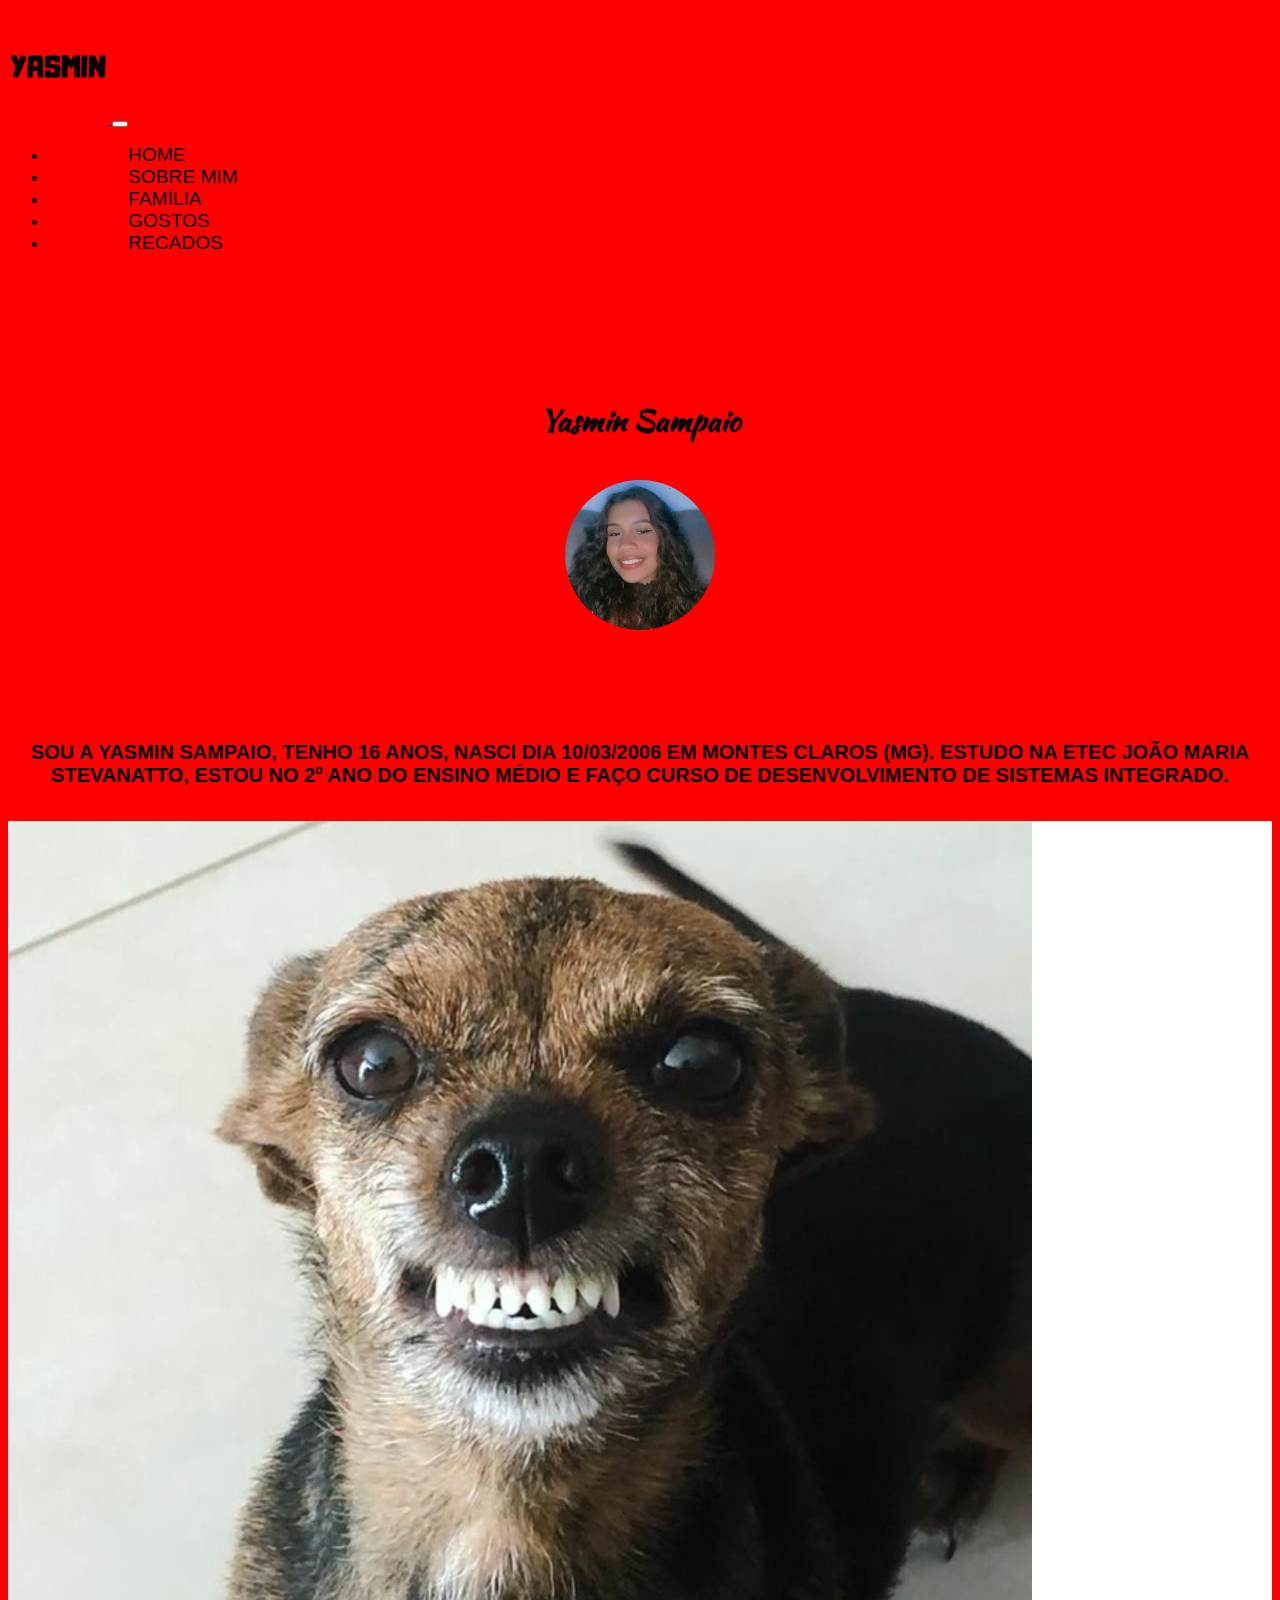
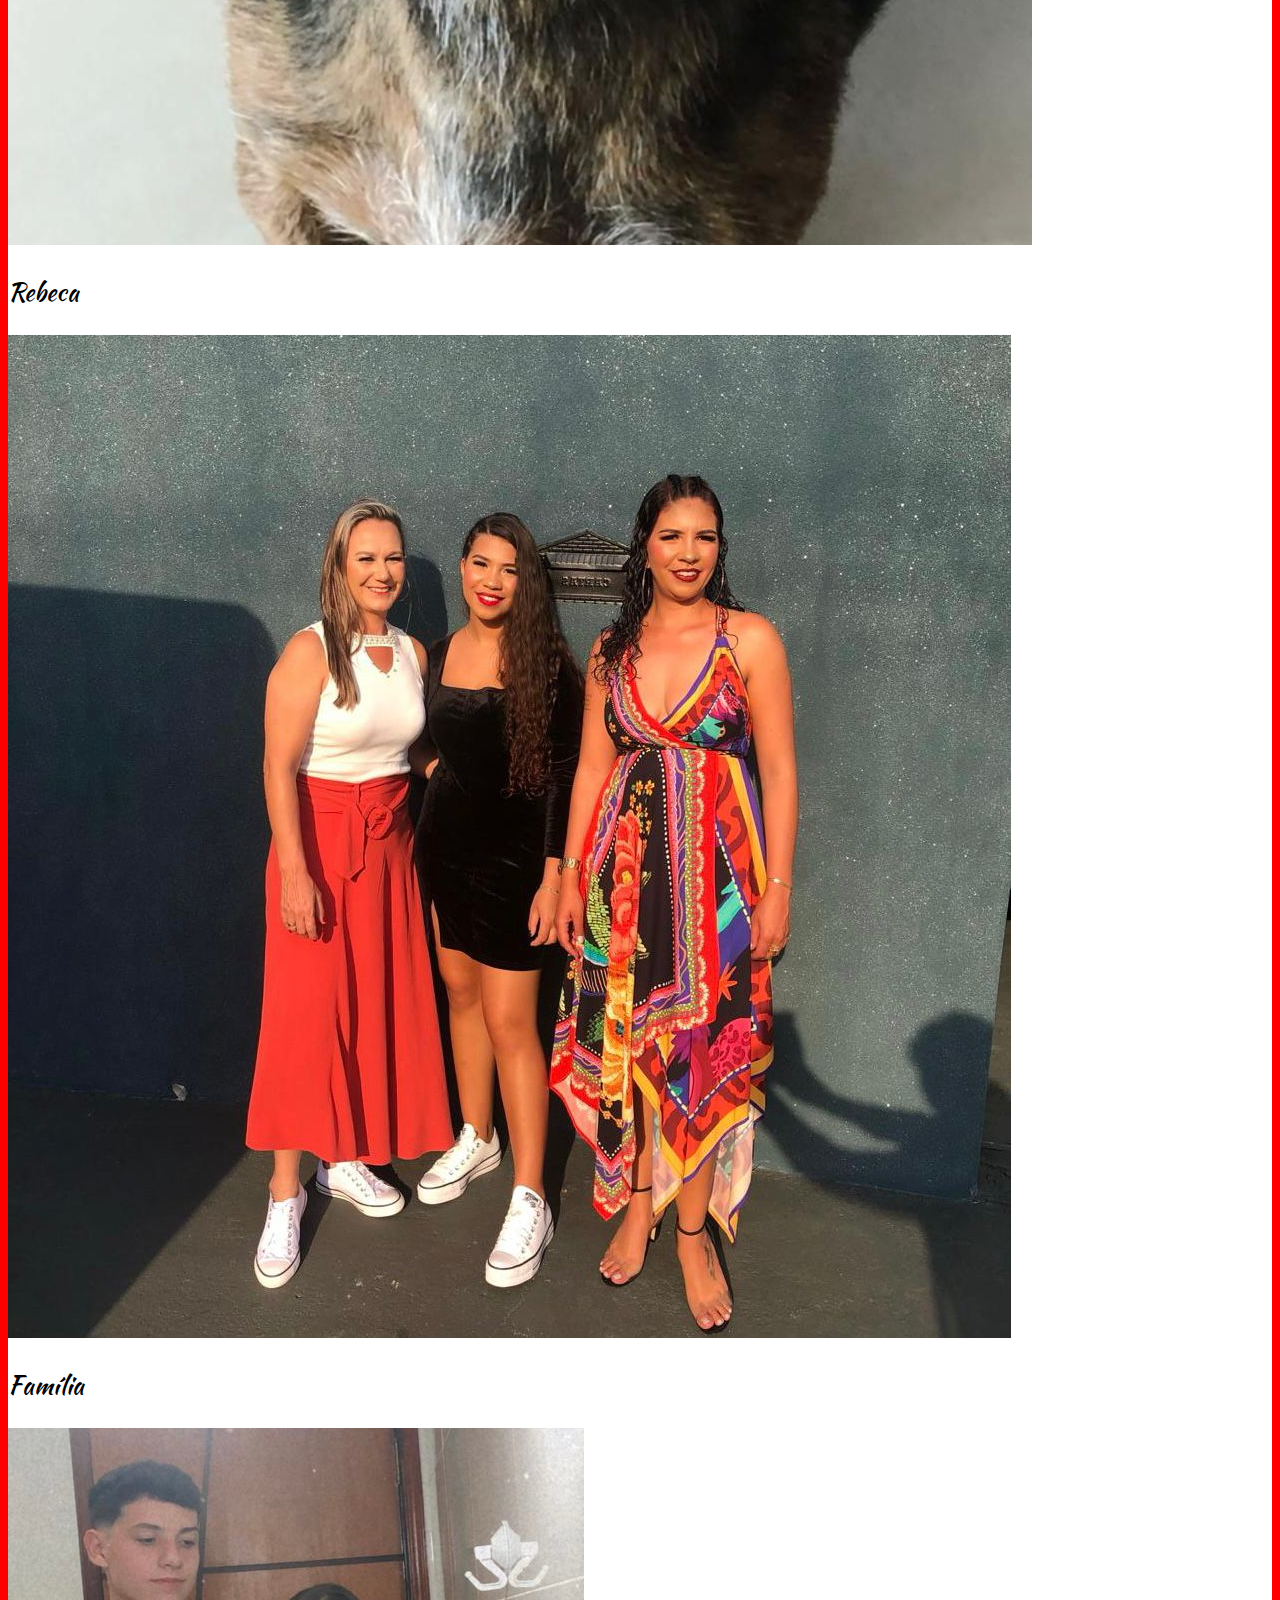
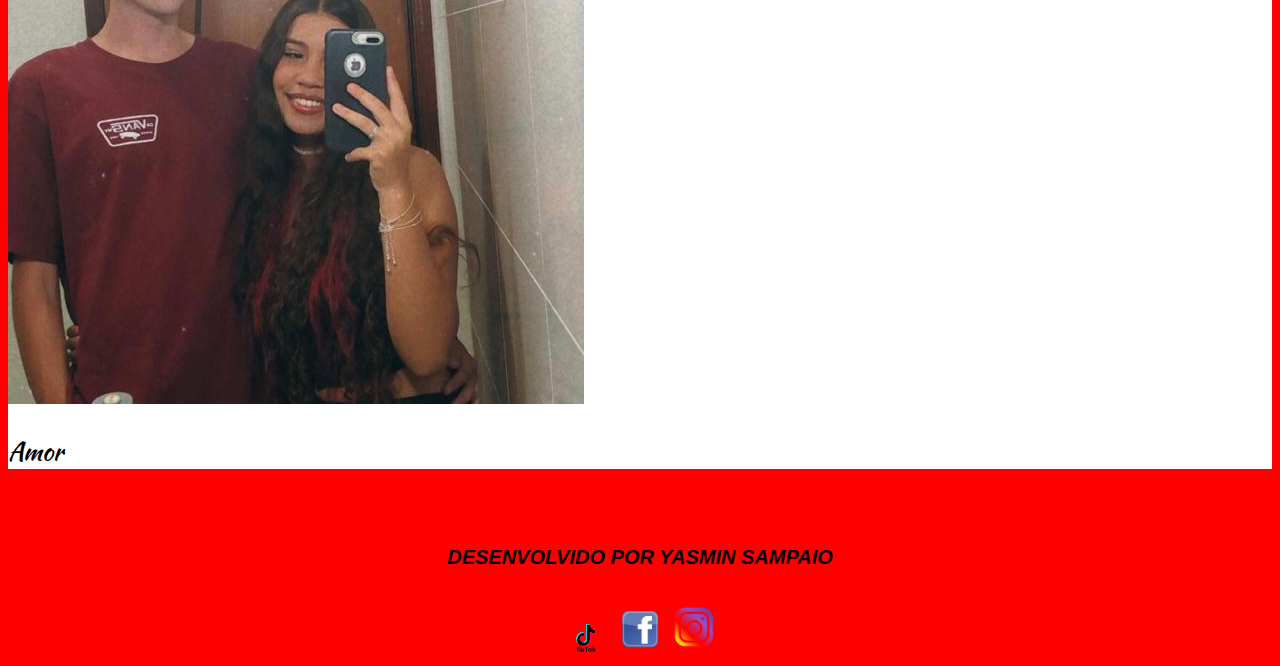
<file: index.html>
<!DOCTYPE html>
<html lang="en">
<head>
    <meta charset="UTF-8">
    <meta http-equiv="X-UA-Compatible" content="IE=edge">
    <meta name="viewport" content="width=device-width, initial-scale=1.0">
    <title>Site Pessoal</title>

    <link href='https://fonts.googleapis.com/css?family=Kaushan+Script' rel='stylesheet'>
    <link href="https://cdn.jsdelivr.net/npm/bootstrap@5.1.3/dist/css/bootstrap.min.css" rel="stylesheet" integrity="sha384-1BmE4kWBq78iYhFldvKuhfTAU6auU8tT94WrHftjDbrCEXSU1oBoqyl2QvZ6jIW3" crossorigin="anonymous">
    <link rel="stylesheet" href="costum.css">
    <link rel="icon" type="image/png" sizes="32x32" href="imagens/favicon-16x16.png">
</head>
<body>
    <div id="tudo">
        <header>
            <nav class="navbar navbar-expand-md fixed-top navbar-light bg-light">
                <section class="container">
                    <div class="row col-12 p-0">
                        <div class="col-7 col-sm-1">
                            <a class="navbar-brand" href="familia.html">
                                <img src="imagens/logo (2).png" alt="Logotipo Yasmin" width="100" height="100">
                            </a>
                            <button class="navbar-toggler float-end mb-3" type="button" data-toggle="collapse" data-target="#navbarCollapse" aria-controls="navbarCollapse" aria-expanded="false" aria-label="Toggle navigation">
                                <span class="navbar-toggler-icon"></span>
                            </button>
                        </div>
                        <div class="col-1 col-sm-8 collapse flex-row-reverse navbar-collapse" id="navbarCollapse">
                            <ul class="navbar-nav">
                                <li class="nav-item text-right">
                                    <a class="nav-link" href="index.html">Home</a>
                                </li>
                                <li class="nav-item">
                                    <a class="nav-link" href="sobremim.html">Sobre mim</a>
                                </li>                  
                                <li class="nav-item">
                                    <a class="nav-link" href="familia.html">Família</a>
                                </li>                  
                                <li class="nav-item">
                                    <a class="nav-link" href="gostos.html">Gostos</a>
                                </li>   
                                <li class="nav-item">
                                    <a class="nav-link" href="recados-form.html">Recados</a>
                                </li>                 
                            </ul> 
                        </div>
                    </div>            
                </section>
            </nav>        
        </header>
<br>
<br>
<br>
<br>
<main>  

    <section id="perfil" class="row justify-content-center">    
        <div class="cols col "> 
            <br>
            <br>      
        <h1>Yasmin Sampaio</h1>
        <br>
        <img id="fotoYasmin" src="imagens/euGaucho.jpg" width="150" height="150" alt="Yasmin" title="Yasmin">
        <br>  
        <br>  
        </div>  
        <div id="bio" class="row col-8 p-6">
        <div class="col-10 col-sm-7"> 
            <br>
            <br>
            <br>
            <br>
        <h2>Sou a Yasmin Sampaio, tenho 16 anos, nasci dia 10/03/2006 em Montes Claros (MG).
         Estudo na Etec João Maria Stevanatto, estou no 2º ano do ensino médio e faço curso 
         de Desenvolvimento de Sistemas integrado.  </h2> 
        </div>  
        </div>
        </section>
  
<br>
<section id="destaques">
    <div class="container">
        <div class="row col-12 p-5">
            <div class="col-md-4">
                <div class="card shadow-sm">
                        <img class="card-img-top p-3" src="imagens/rebeca.jpeg" alt="Rebeca">
                    </a>
                    <div class="card-body">
                        <p class="card-text text-center">Rebeca</p>        
                    </div>
                </div>
            </div>
            <div class="col-md-4">
                <div class="card shadow-sm">
                        <img class="card-img-top p-3" src="imagens/casamento.jpg" alt="casamento">
                    </a>
                    <div class="card-body">
                        <p class="card-text text-center">Família</p>        
                    </div>
                </div>
            </div>
            <div class="col-md-4">
                <div class="card shadow-sm">
                        <img class="card-img-top p-3" src="imagens/moNatal.jpg" alt="amor">
                    </a>
                    <div class="card-body">
                        <p class="card-text text-center">Amor</p>        
                    </div>
                </div>
            </div>
        </div>
    </div>
</section>        
</main>


<br>

<footer>
    <h5><em>Desenvolvido por Yasmin Sampaio</em></h5>
    <div id="redes">
    <a href="https://vm.tiktok.com/ZM8hacAgx/">
    <img src="imagens/tiktok.png" width = "50" heigt = "60" alt="site-pessoal"></a>
    <a href="https://www.facebook.com/nayana.sampaio.92/">
    <img src="imagens/face.png" width = "50" heigt = "60" alt="site-pessoal"></a>
    <a href="https://www.instagram.com/vazs12/">
    <img src="imagens/insta.png" width = "50" heigt = "60" alt="site-pessoal"></a>
</footer>
</div>
    <!-- JavaScript (Opcional) -->
    <!-- jQuery primeiro, depois Popper.js, depois Bootstrap JS -->
    <script src="https://code.jquery.com/jquery-3.3.1.slim.min.js" integrity="sha384-q8i/X+965DzO0rT7abK41JStQIAqVgRVzpbzo5smXKp4YfRvH+8abtTE1Pi6jizo" crossorigin="anonymous"></script>
    <script src="https://cdnjs.cloudflare.com/ajax/libs/popper.js/1.14.3/umd/popper.min.js" integrity="sha384-ZMP7rVo3mIykV+2+9J3UJ46jBk0WLaUAdn689aCwoqbBJiSnjAK/l8WvCWPIPm49" crossorigin="anonymous"></script>
    <script src="https://stackpath.bootstrapcdn.com/bootstrap/4.1.3/js/bootstrap.min.js" integrity="sha384-ChfqqxuZUCnJSK3+MXmPNIyE6ZbWh2IMqE241rYiqJxyMiZ6OW/JmZQ5stwEULTy" crossorigin="anonymous"></script>
</body>
</html>
</file>
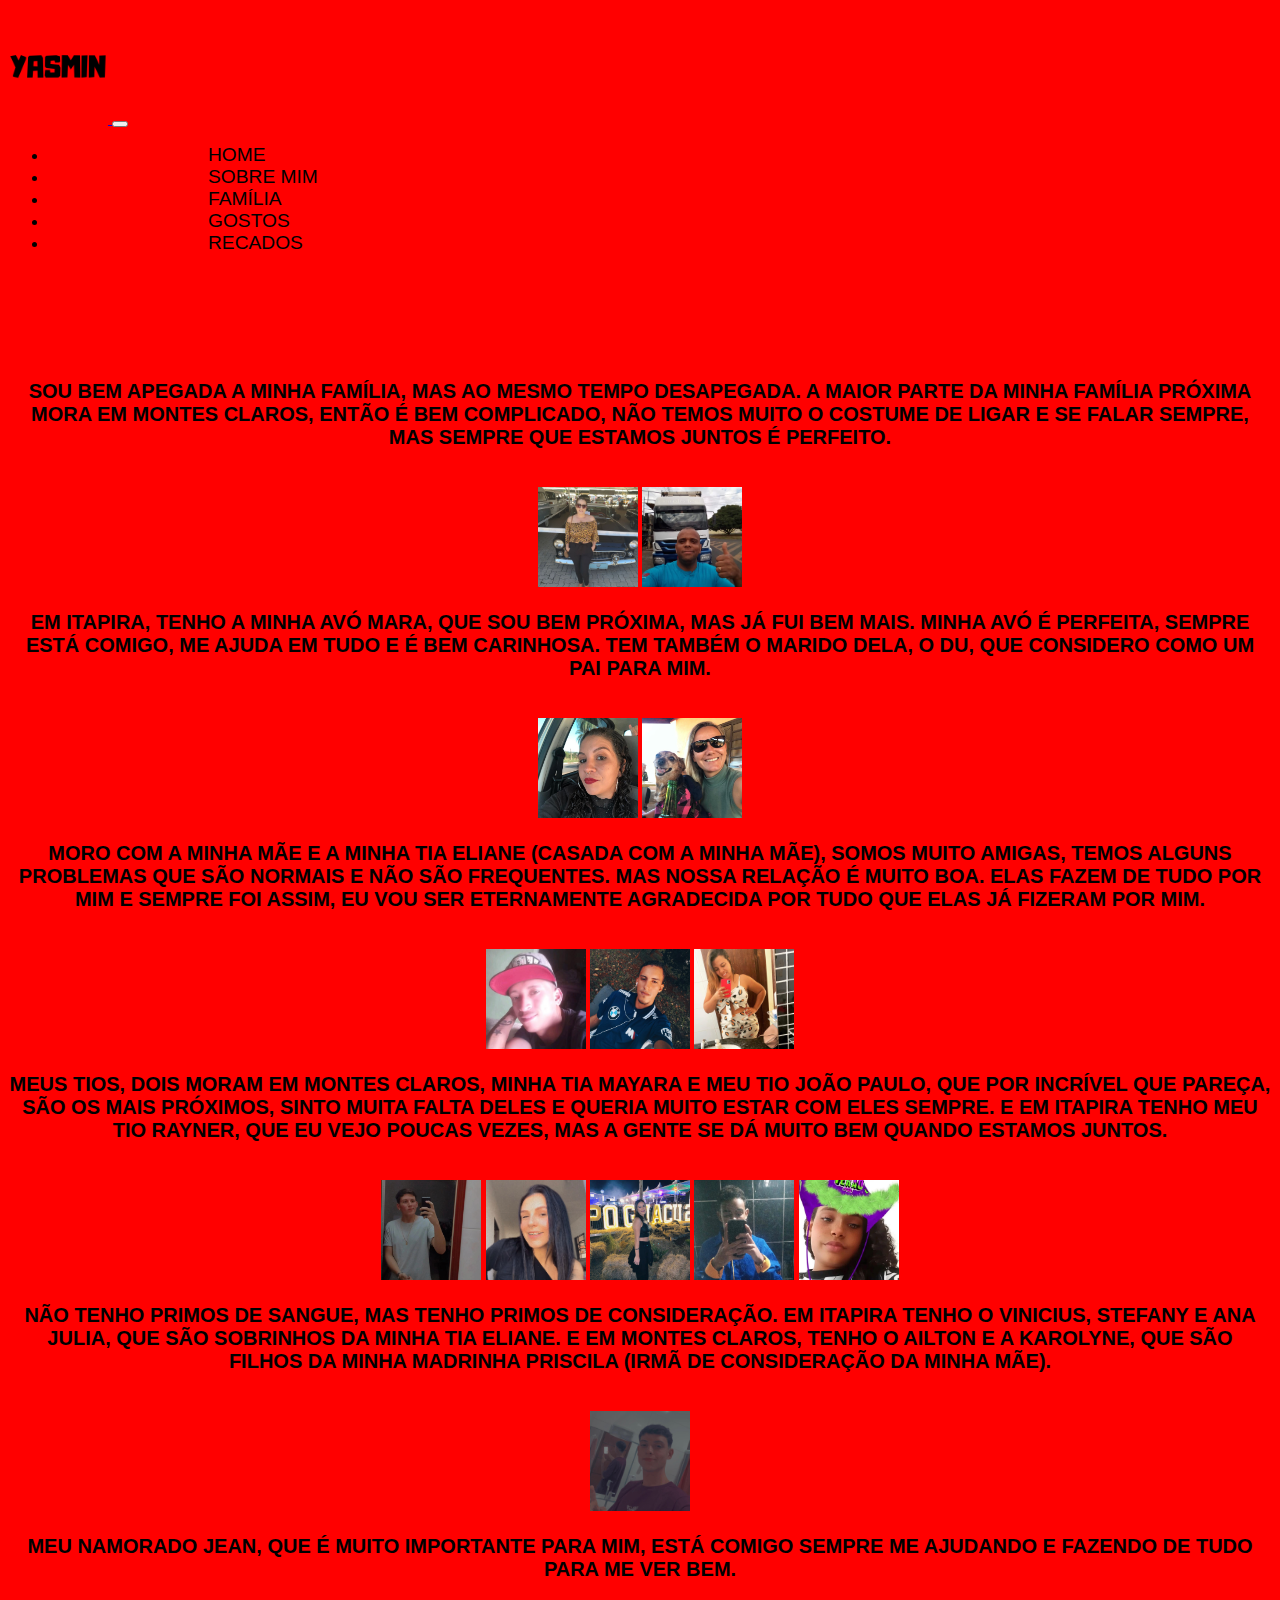
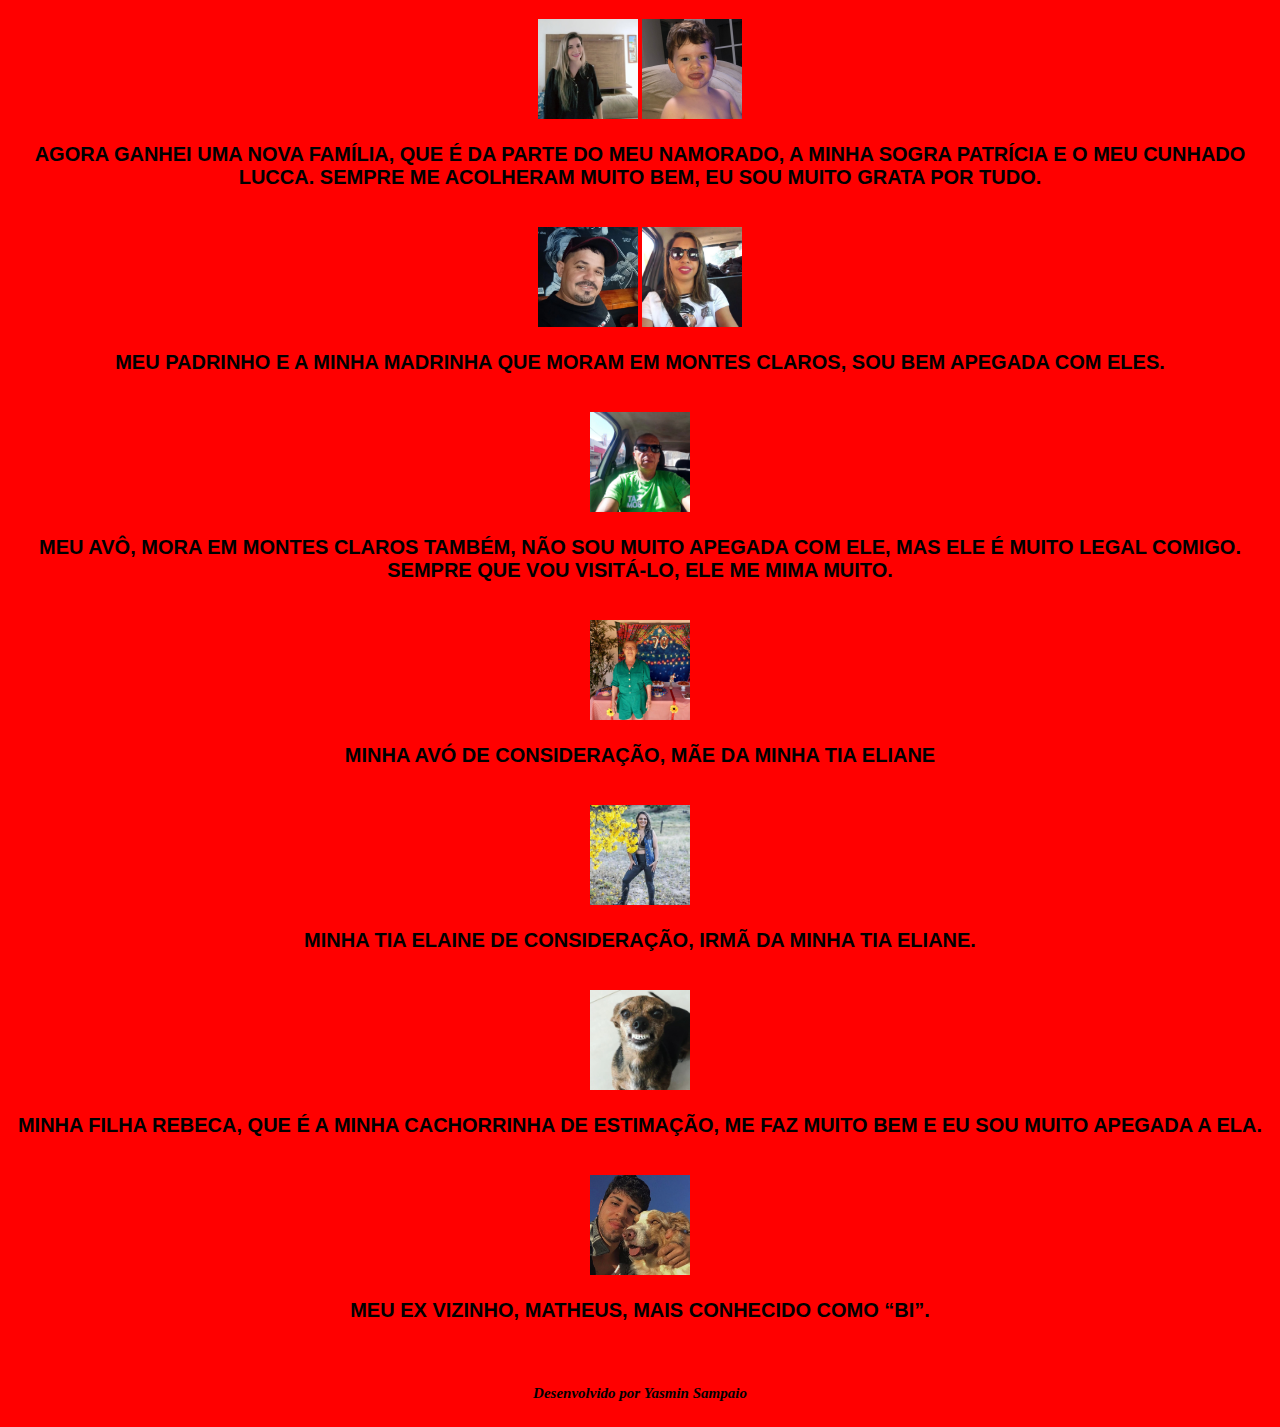
<file: familia.html>
<!DOCTYPE html>
<html lang="en">
<head>
    <meta charset="UTF-8">
    <meta http-equiv="X-UA-Compatible" content="IE=edge">
    <meta name="viewport" content="width=device-width, initial-scale=1.0">
    <title>Site Pessoal</title>

    <link href="https://cdn.jsdelivr.net/npm/bootstrap@5.1.3/dist/css/bootstrap.min.css" rel="stylesheet" integrity="sha384-1BmE4kWBq78iYhFldvKuhfTAU6auU8tT94WrHftjDbrCEXSU1oBoqyl2QvZ6jIW3" crossorigin="anonymous">
    <link rel="stylesheet" href="costum1.css">
    <link rel="icon" type="image/png" sizes="32x32" href="imagens/favicon-16x16.png">
</head>
<body>
<div id="tudo">
    <header>
        <nav class="navbar navbar-expand-md fixed-top navbar-light bg-light">
            <section class="container">
                <div class="row col-12 p-0">
                    <div class="col-7 col-sm-1">
                        <a class="navbar-brand" href="familia.html">
                            <img src="imagens/logo (2).png" alt="Logotipo Yasmin" width="100" height="100">
                        </a>
                        <button class="navbar-toggler float-end mb-3" type="button" data-toggle="collapse" data-target="#navbarCollapse" aria-controls="navbarCollapse" aria-expanded="false" aria-label="Toggle navigation">
                            <span class="navbar-toggler-icon"></span>
                        </button>
                    </div>
                    <div class="col-1 col-sm-8 collapse flex-row-reverse navbar-collapse" id="navbarCollapse">
                        <ul class="navbar-nav">
                            <li class="nav-item text-right">
                                <a class="nav-link" href="index.html">Home</a>
                            </li>
                            <li class="nav-item">
                                <a class="nav-link" href="sobremim.html">Sobre mim</a>
                            </li>                  
                            <li class="nav-item">
                                <a class="nav-link" href="familia.html">Família</a>
                            </li>                  
                            <li class="nav-item">
                                <a class="nav-link" href="gostos.html">Gostos</a>
                            </li>   
                            <li class="nav-item">
                                <a class="nav-link" href="recados.html">Recados</a>
                            </li>                 
                        </ul> 
                    </div>
                </div>            
            </section>
        </nav>        
    </header>
    <br>
    <br>
    <br>
    <br>
    <br>
 
  
    <div id="tudinho" class="row justify-content-center">                  
        <div class="col-md-8"> 
    
    <h3> Sou bem apegada a minha família, mas ao mesmo tempo desapegada.
    A maior parte da minha família próxima mora em Montes Claros, então
    é bem complicado, não temos muito o costume de ligar e se falar sempre,
    mas sempre que estamos juntos é perfeito. </h3>
    <br>
   
    <img src="imagens/vo.jpg" alt="Vó" width="100" height="100">
    <img src="imagens/du.jpg" alt="Du" width="100" height="100">
    <p>Em Itapira, tenho a minha avó Mara, que sou bem próxima,
    mas já fui bem mais. Minha avó é perfeita, sempre está comigo,
    me ajuda em tudo e é bem carinhosa. Tem também o marido dela, 
    o Du, que considero como um pai para mim.  </p>  
    <br>
   
    <img src="imagens/mae.jpg" alt="Mãe"  width="100" height="100">
    <img src="imagens/tiaLih.jpg" alt="Tia Eliane" width="100" height="100">
    <p>Moro com a minha mãe e a minha tia Eliane 
    (casada com a minha mãe), somos muito amigas, 
    temos alguns problemas que são normais e não são frequentes.
    Mas nossa relação é muito boa. Elas fazem de tudo por mim e 
    sempre foi assim, eu vou ser eternamente agradecida por tudo 
    que elas já fizeram por mim. </p>  
    <br>
    <img src="imagens/tioJoao.jpg" alt="Tio João" width="100" height="100">
    <img src="imagens/tioRayner.jpg" alt="Tio Rayner" width="100" height="100">
    <img src="imagens/tiaMay.jpeg" alt="Tia Mayara" width="100" height="100">
    <p>Meus tios, dois moram em Montes Claros, minha tia Mayara
    e meu tio João Paulo, que por incrível que pareça, são os 
    mais próximos, sinto muita falta deles e queria muito estar 
    com eles sempre. E em Itapira tenho meu tio Rayner, que eu vejo
    poucas vezes, mas a gente se dá muito bem quando estamos juntos. </p>  
    <br>
    <img src="imagens/vi.JPG" alt="Vinicius" width="100" height="100">
    <img src="imagens/ste.jpg" alt="Stefany" width="100" height="100">
    <img src="imagens/ju.jpg" alt="Ana Júlia" width="100" height="100">
    <img src="imagens/ailton.jpg" alt="Ailton" width="100" height="100">
    <img src="imagens/karol.jpeg" alt="Karol" width="100" height="100">
    <p>Não tenho primos de sangue, mas tenho primos de consideração. Em Itapira
    tenho o Vinicius, Stefany e Ana Julia, que são sobrinhos da minha tia Eliane.
    E em Montes Claros, tenho o Ailton e a Karolyne, que são filhos da minha
    madrinha Priscila (irmã de consideração da minha mãe). </p>  
    <br>
    <img src="imagens/jean.jpg" alt="Jean" width="100" height="100">
    <p>Meu namorado Jean, que é muito importante para mim, está comigo sempre me
    ajudando e fazendo de tudo para me ver bem.  </p>  
    <br>
    <img src="imagens/paty.jpg" alt="Pátricia" width="100" height="100">
    <img src="imagens/cisco.jpg" alt="Lucca" width="100" height="100">
    <p>Agora ganhei uma nova família, que é da parte do meu namorado, a minha sogra
    Patrícia e o meu cunhado Lucca. Sempre me acolheram muito bem, eu sou muito grata por tudo. </p> 
    <br> 
    <img src="imagens/padrinho.jpg" alt="Padrinho" width="100" height="100">
    <img src="imagens/madrinha.jpeg" alt="Madrinha" width="100" height="100">
    <p>Meu padrinho e a minha madrinha que moram em Montes Claros, sou bem apegada com eles.</p> 
    <br> 
    <img src="imagens/voSampaio.jpg" alt="Vô Sampaio" width="100" height="100">
    <p>Meu avô, mora em Montes Claros também, não sou muito apegada com ele, 
    mas ele é muito legal comigo. Sempre que vou visitá-lo, ele me mima muito. </p> 
    <br> 
    <img src="imagens/tonha.jpg" alt="Tonha" width="100" height="100">
    <p>Minha avó de consideração, mãe da minha tia Eliane</p>  
    <br>
    <img src="imagens/elaine.jpg" alt="Elaine" width="100" height="100">
    <p>Minha tia Elaine de consideração, irmã da minha tia Eliane. </p> 
    <br> 
    <img src="imagens/rebeca.jpeg" alt="Rebeca" width="100" height="100">
    <p>Minha filha Rebeca, que é a minha cachorrinha de estimação, me faz
    muito bem e eu sou muito apegada a ela. </p> 
    <br>
    <img src="imagens/bi.jpg" alt="Matheus" width="100" height="100">
    <p>Meu ex vizinho, Matheus, mais conhecido como “Bi”.  </p> 
    <br>
                </div>
    </div>
    </div>
    </div>
    
    <footer>
        
        <h5><em>Desenvolvido por Yasmin Sampaio</em></p>
       
    </footer>
<!-- JavaScript (Opcional) -->
    <!-- jQuery primeiro, depois Popper.js, depois Bootstrap JS -->
    <script src="https://code.jquery.com/jquery-3.3.1.slim.min.js" integrity="sha384-q8i/X+965DzO0rT7abK41JStQIAqVgRVzpbzo5smXKp4YfRvH+8abtTE1Pi6jizo" crossorigin="anonymous"></script>
    <script src="https://cdnjs.cloudflare.com/ajax/libs/popper.js/1.14.3/umd/popper.min.js" integrity="sha384-ZMP7rVo3mIykV+2+9J3UJ46jBk0WLaUAdn689aCwoqbBJiSnjAK/l8WvCWPIPm49" crossorigin="anonymous"></script>
    <script src="https://stackpath.bootstrapcdn.com/bootstrap/4.1.3/js/bootstrap.min.js" integrity="sha384-ChfqqxuZUCnJSK3+MXmPNIyE6ZbWh2IMqE241rYiqJxyMiZ6OW/JmZQ5stwEULTy" crossorigin="anonymous"></script>
</body>
</html>
</file>
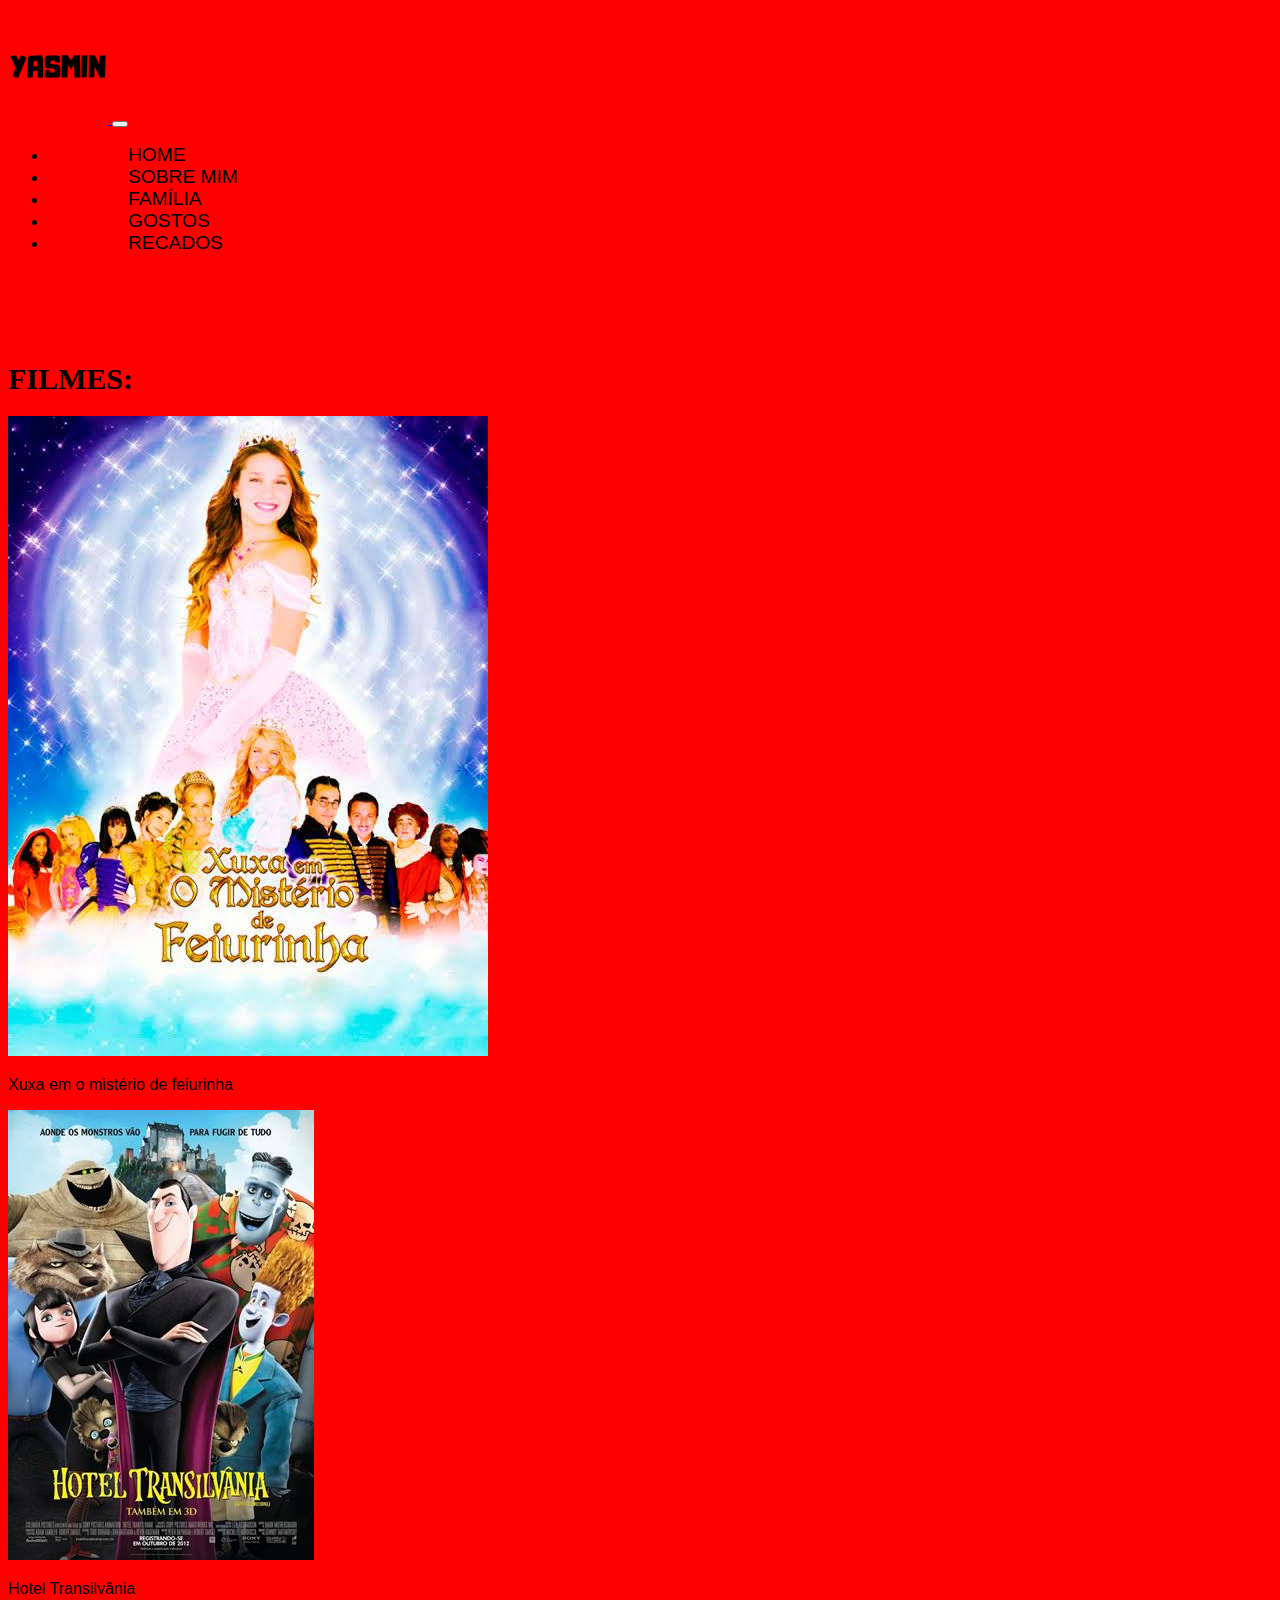
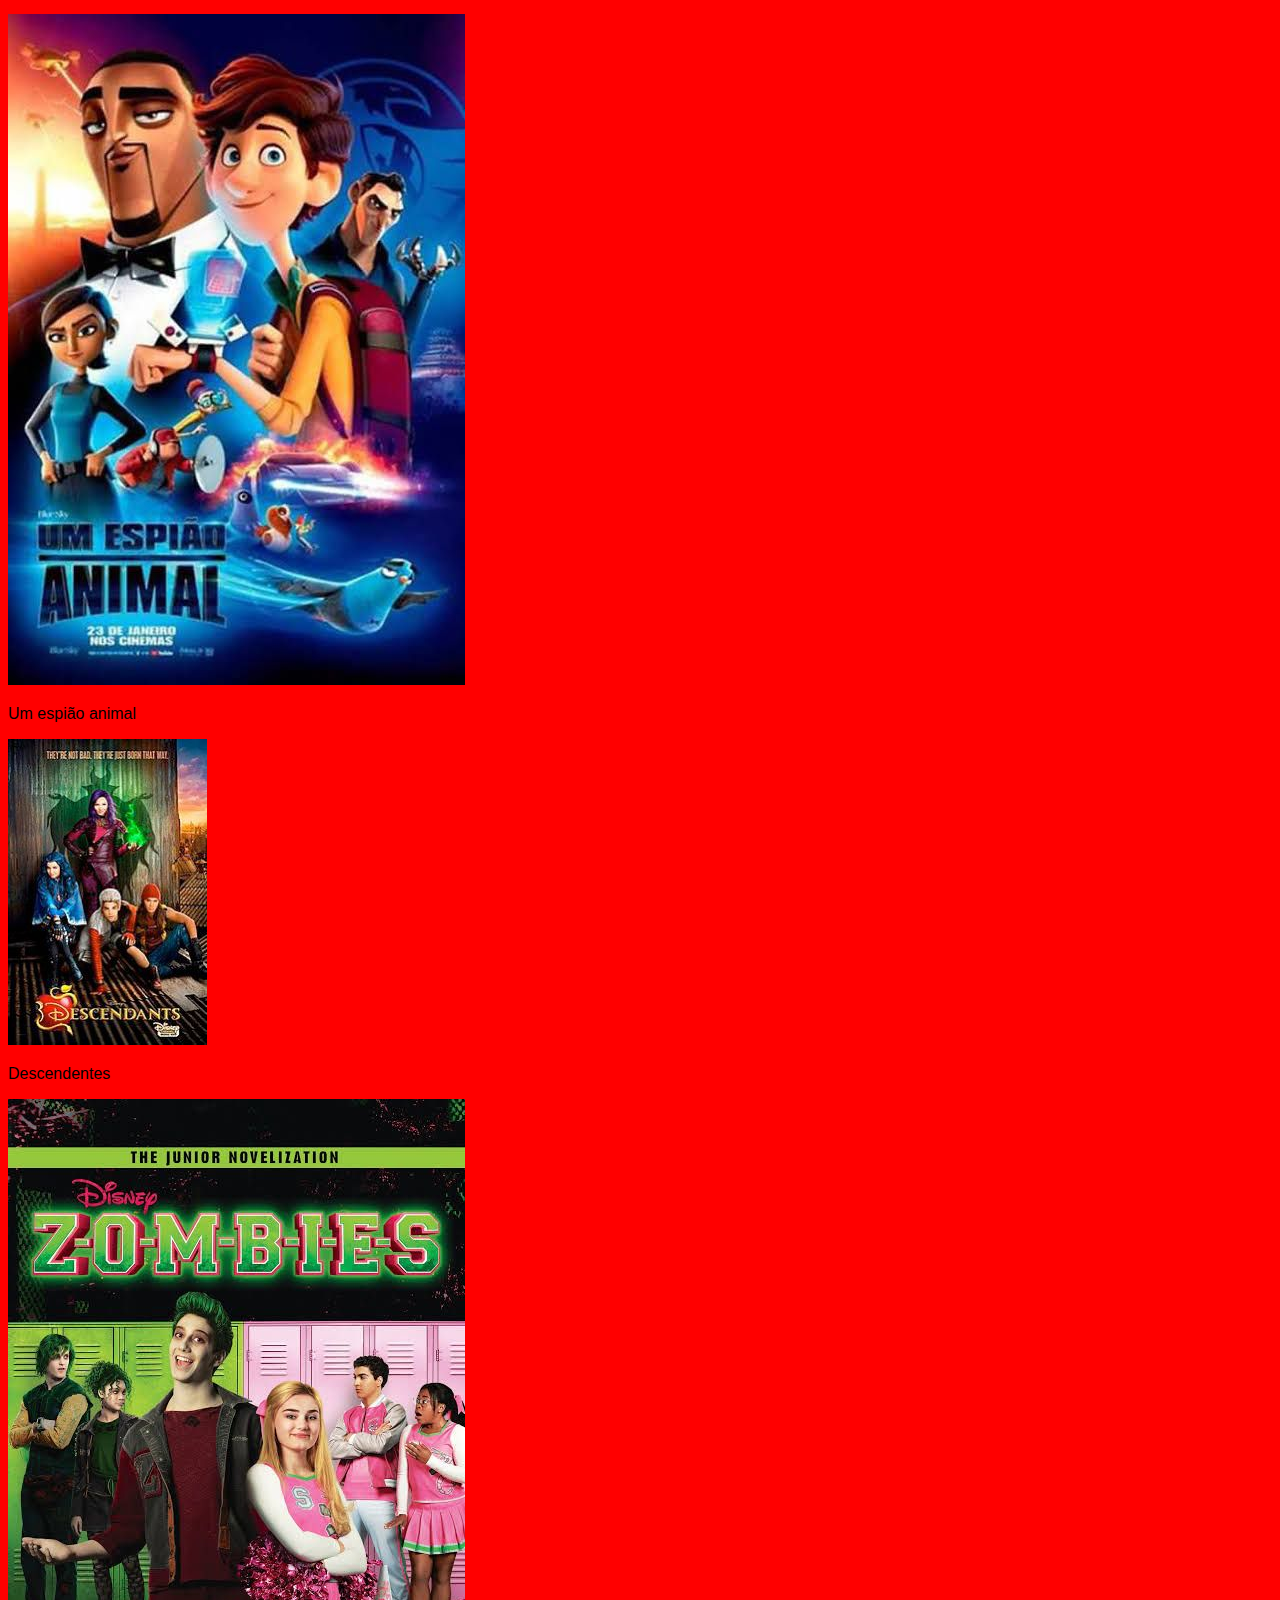
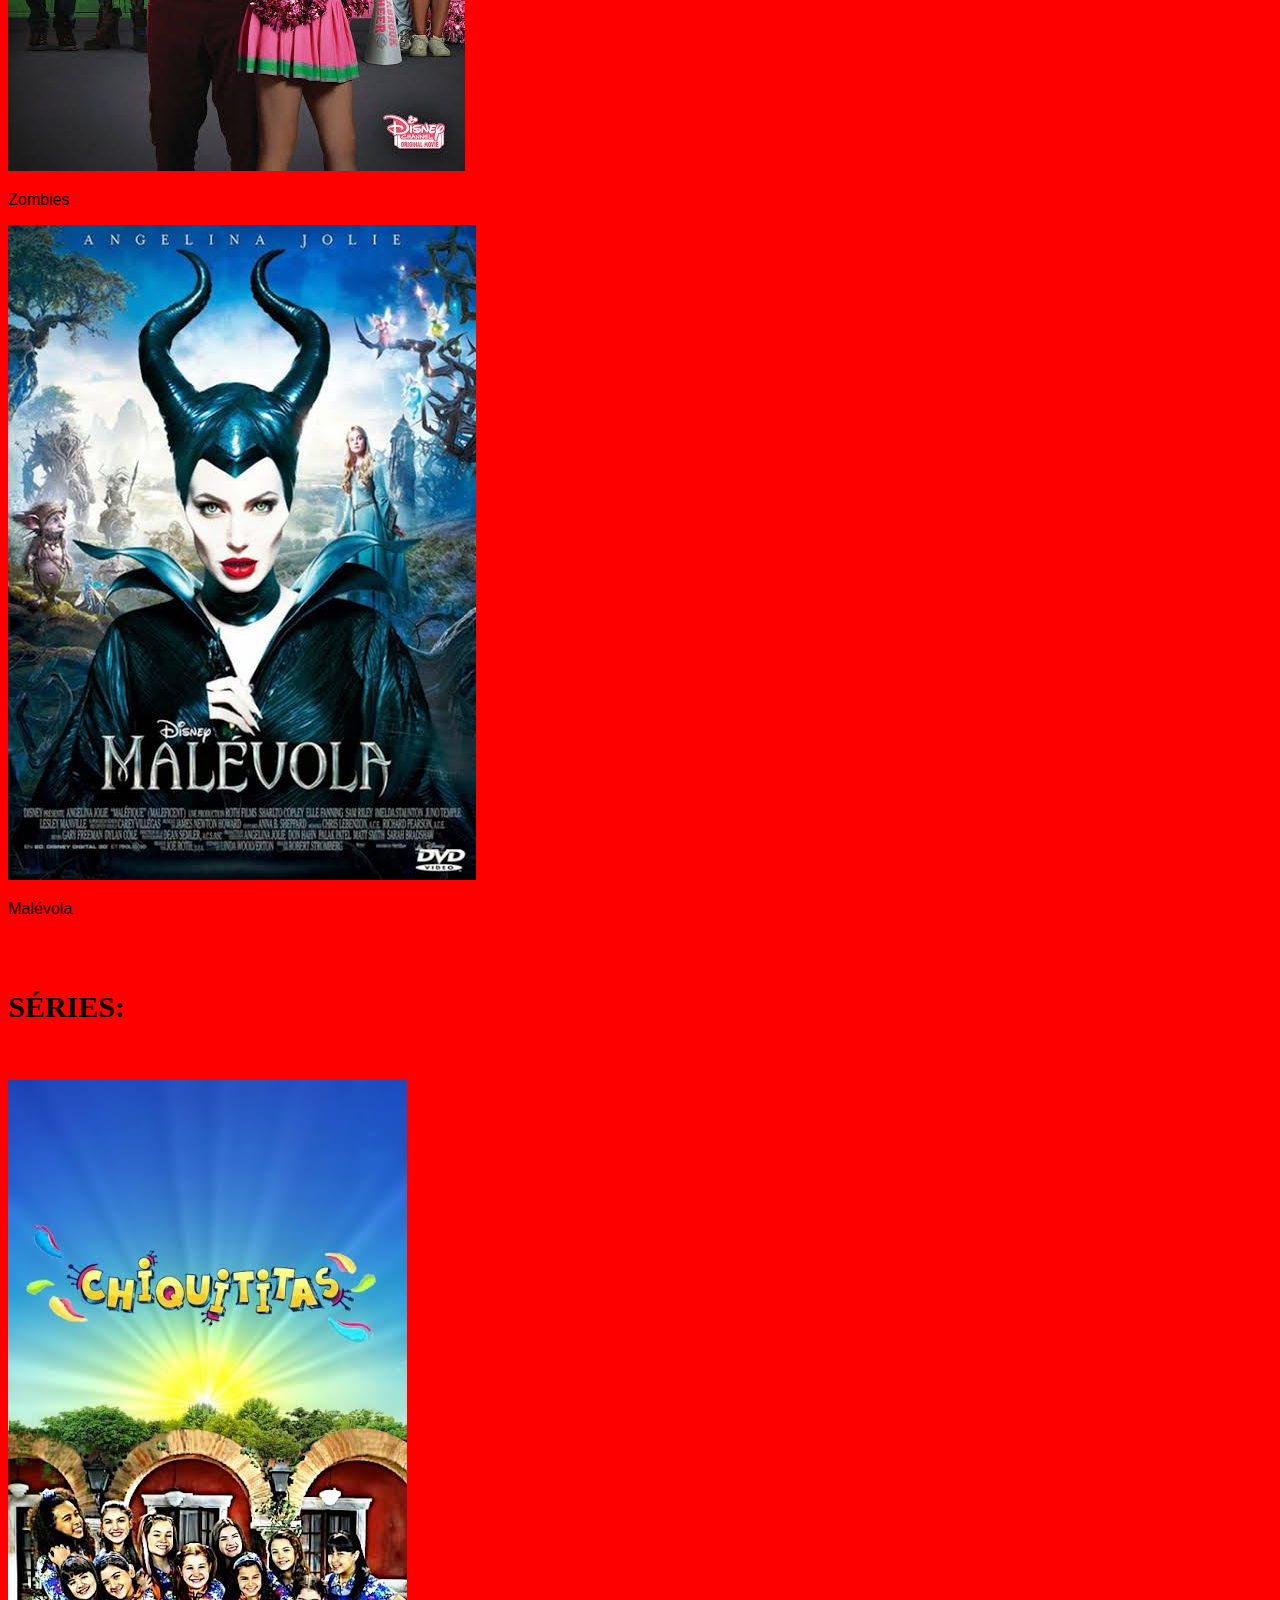
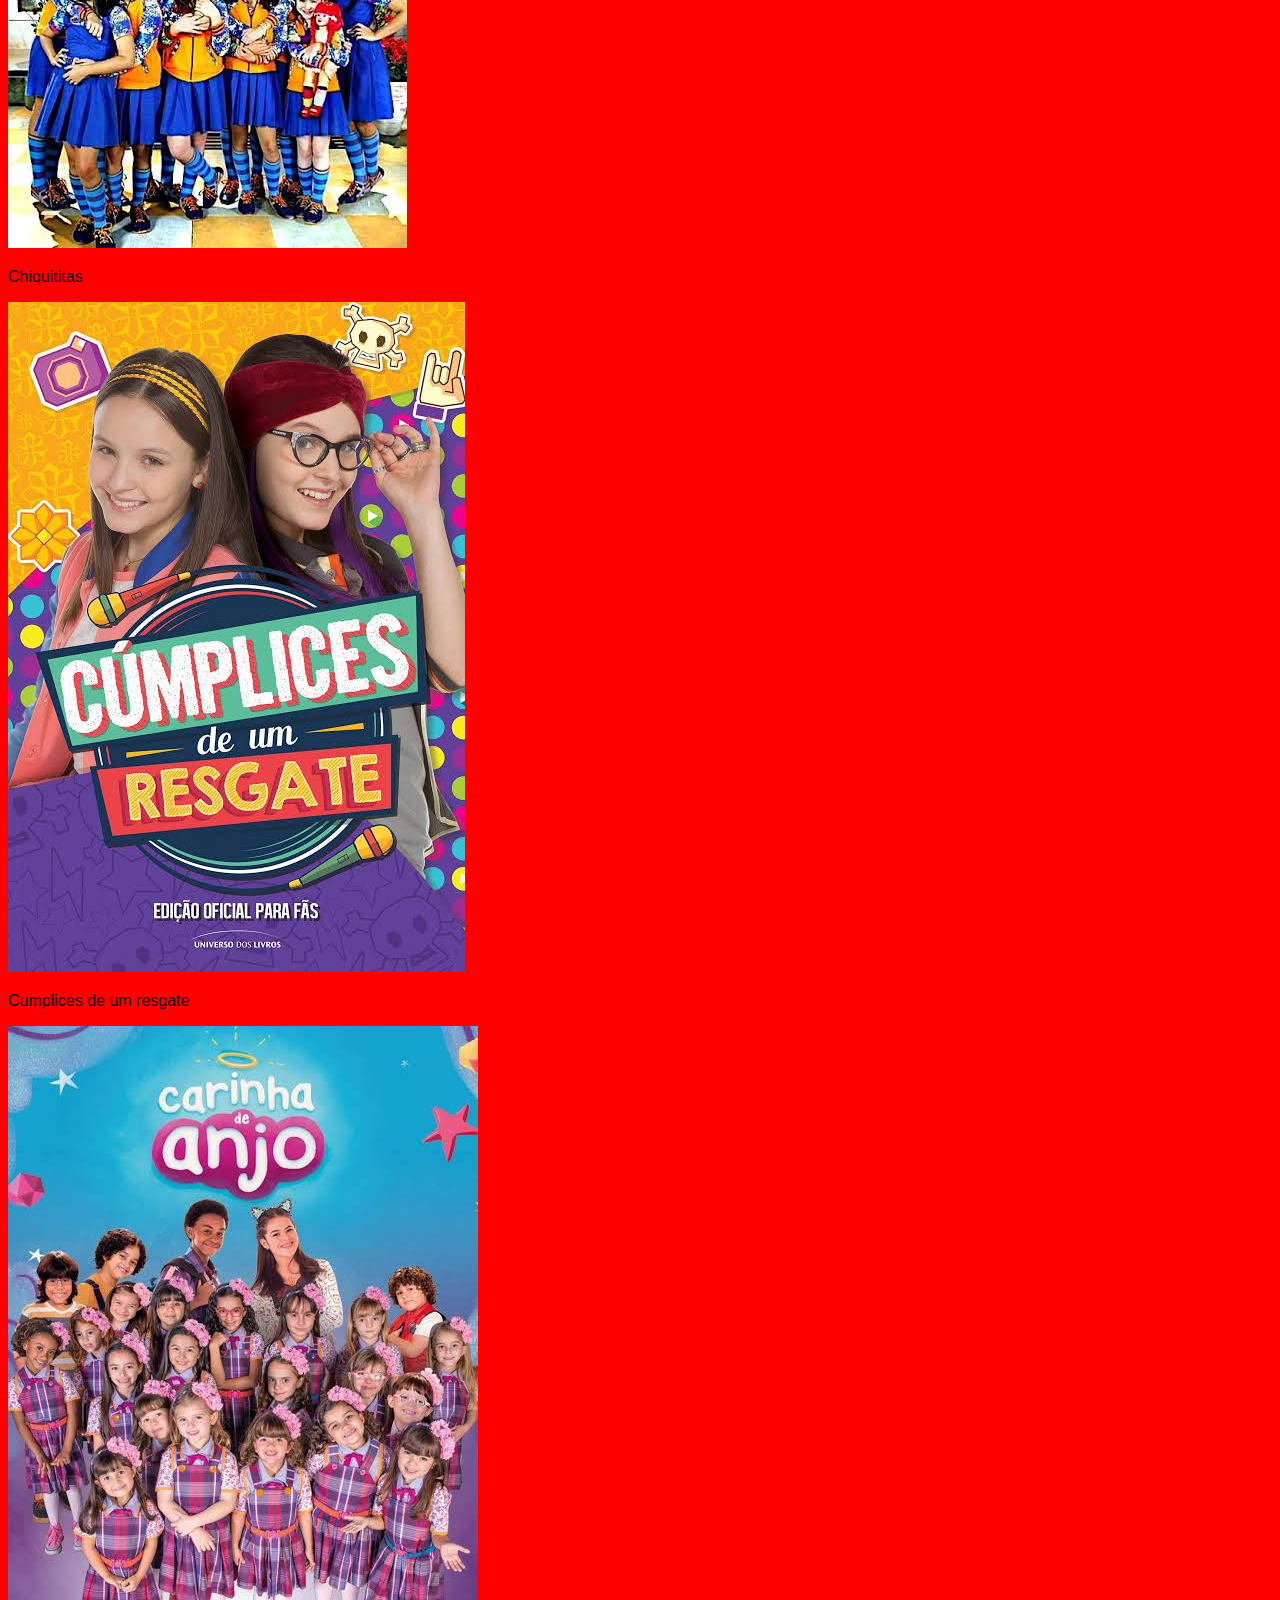
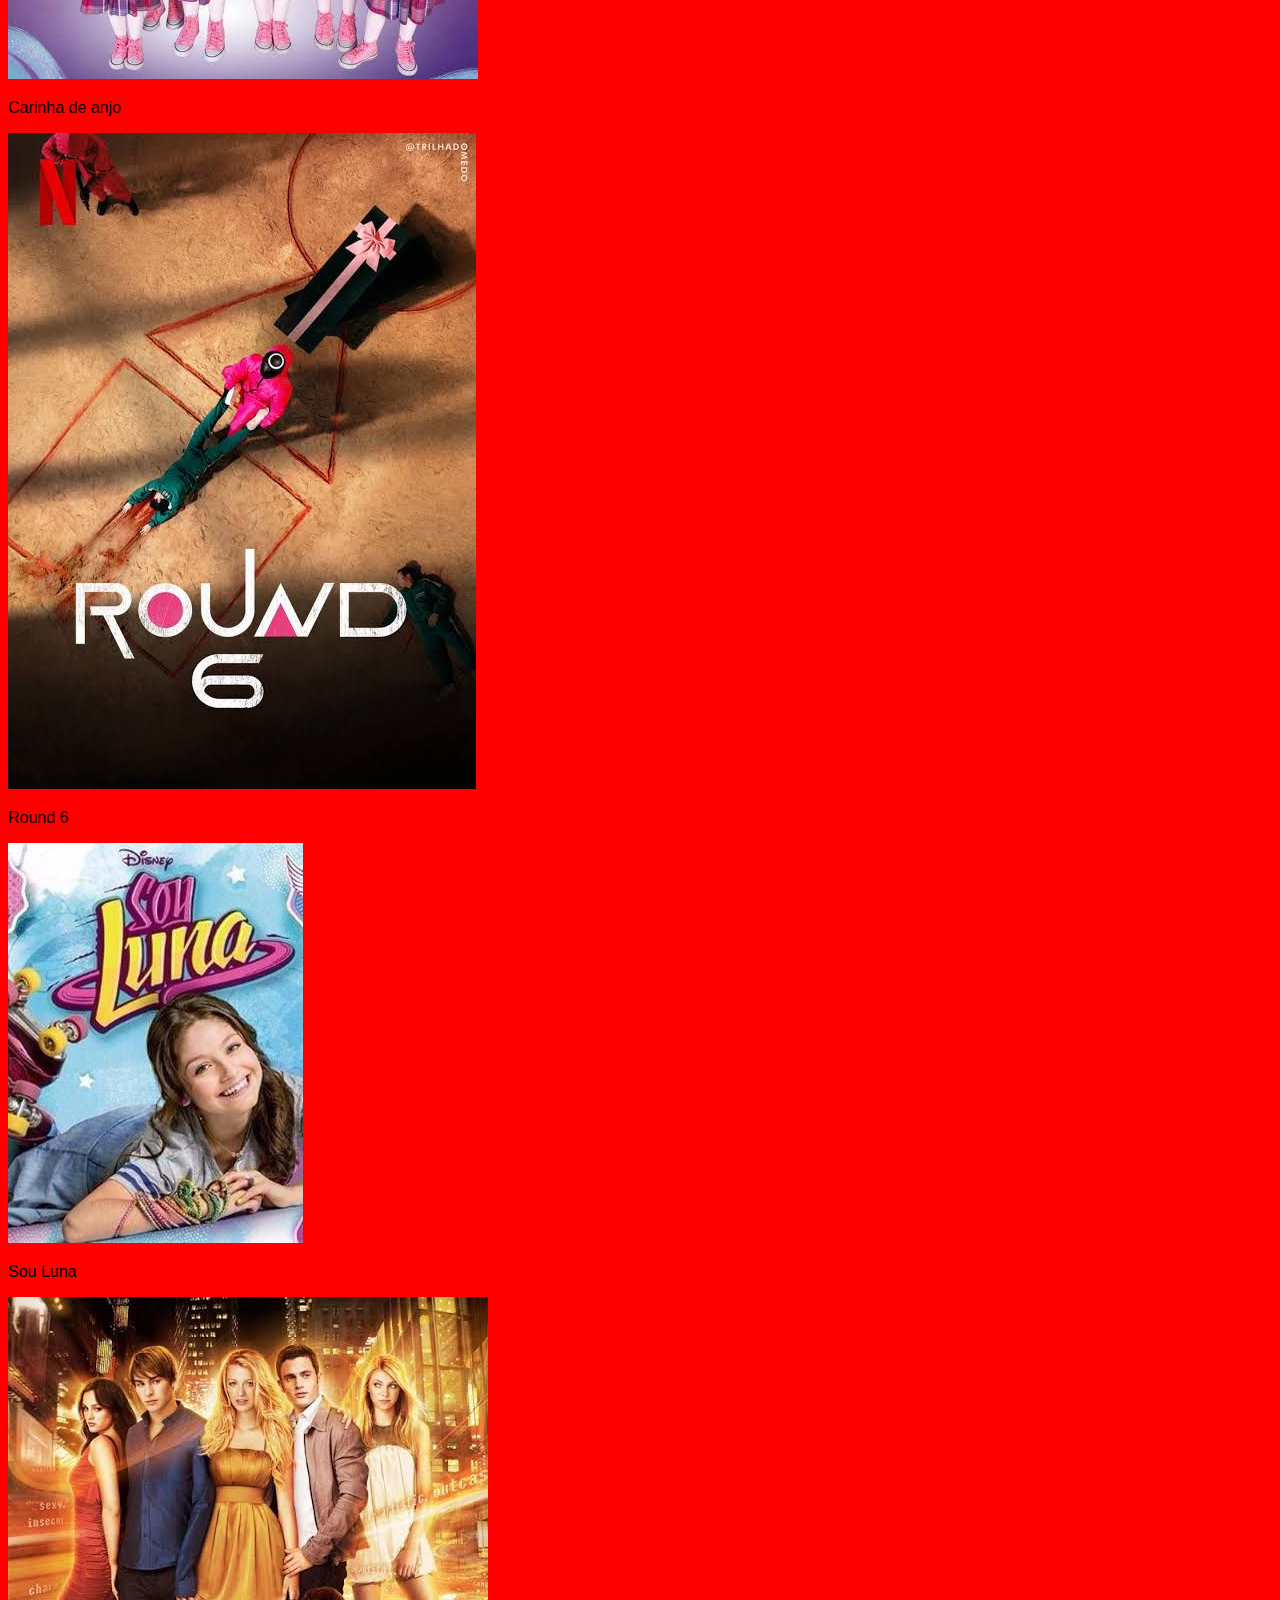
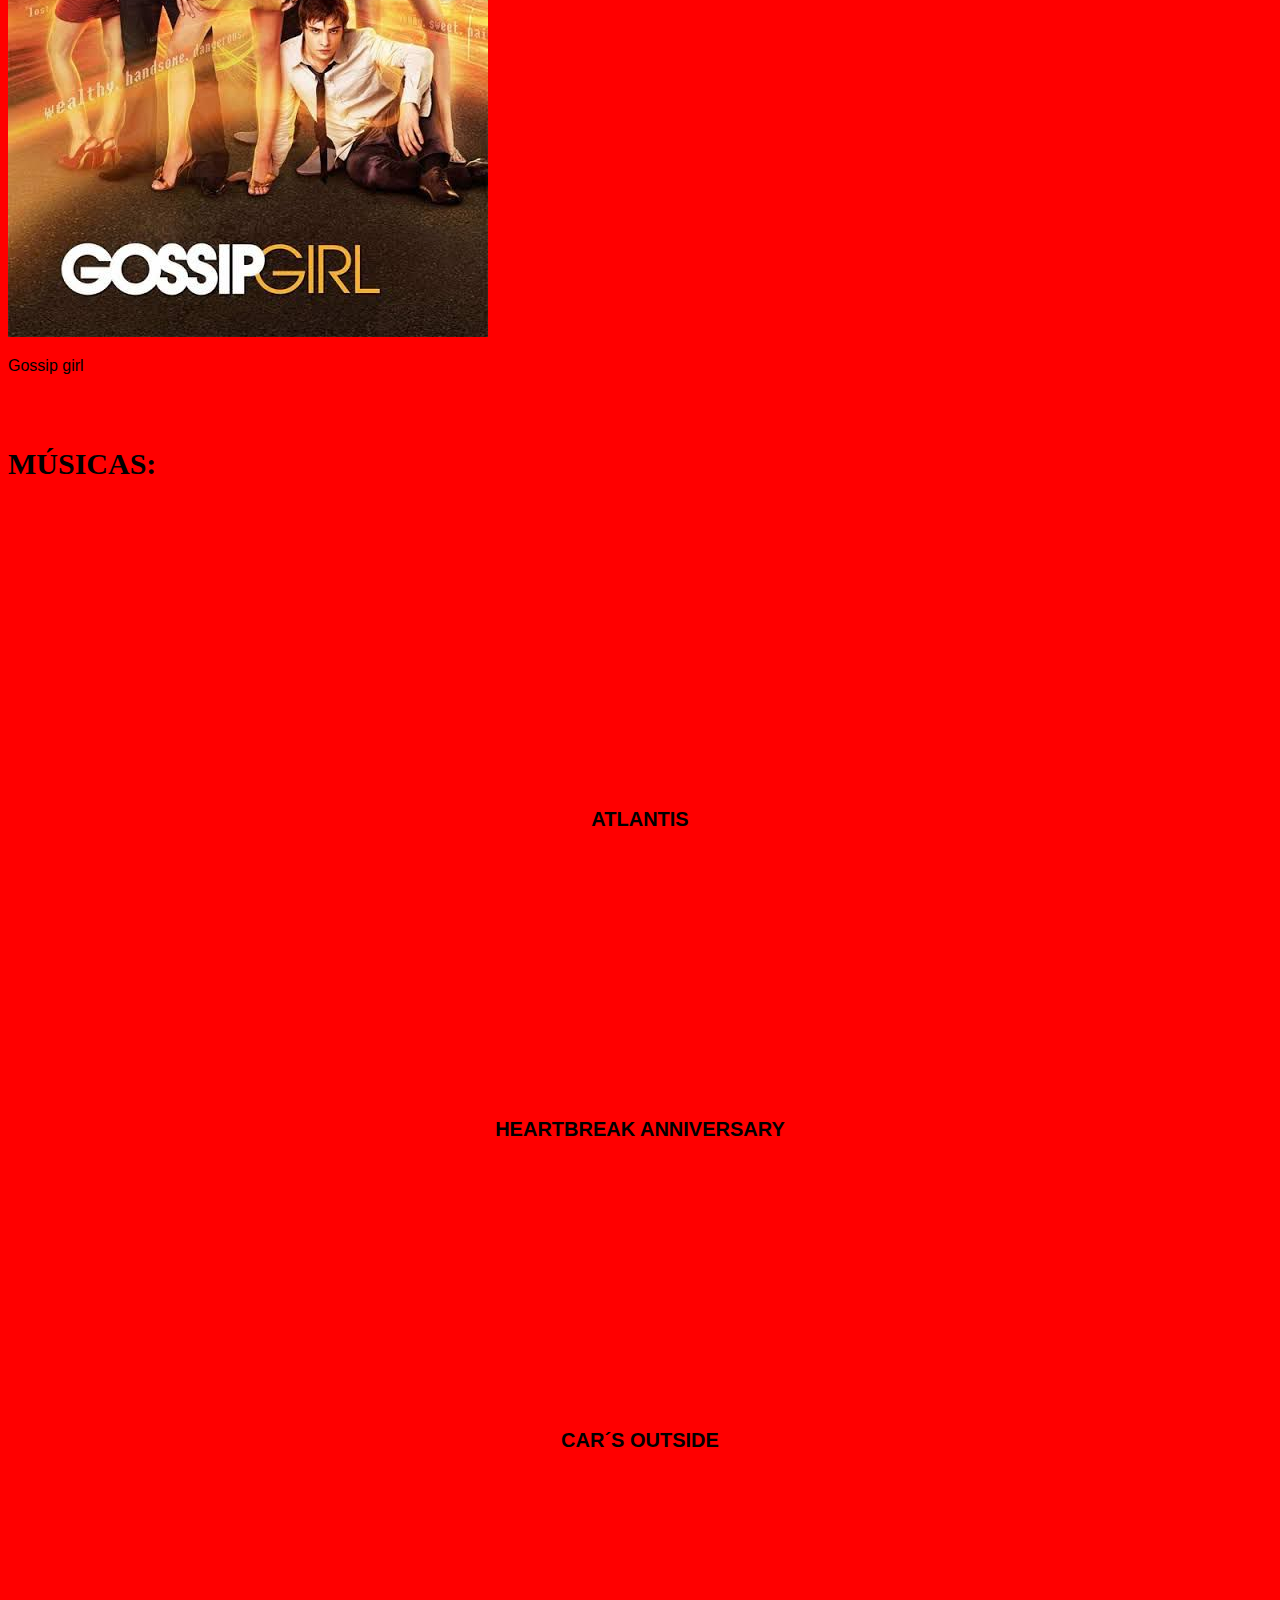
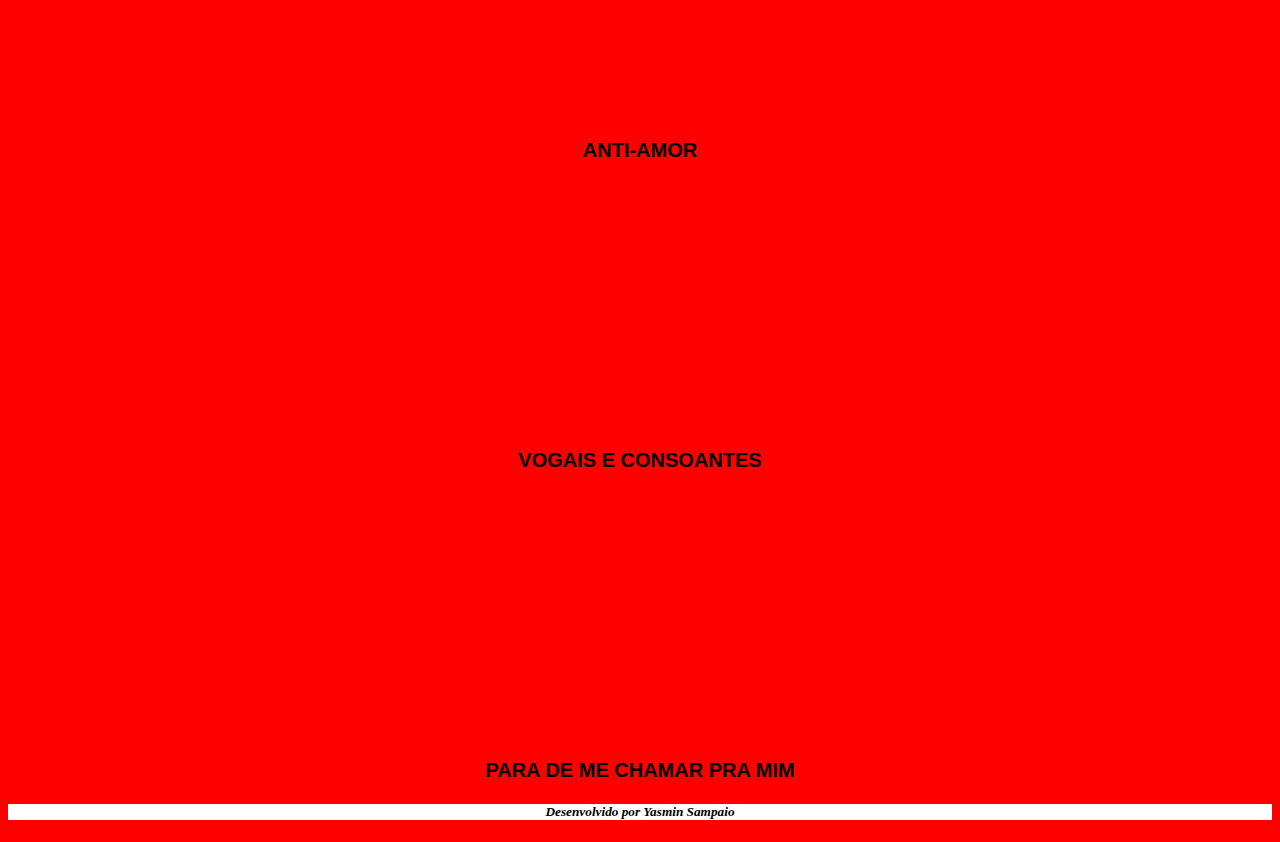
<file: gostos.html>
<!DOCTYPE html>
<html lang="en">
<head>
    <meta charset="UTF-8">
    <meta http-equiv="X-UA-Compatible" content="IE=edge">
    <meta name="viewport" content="width=device-width, initial-scale=1.0">
    <title>Site Pessoal</title>

    <link href="https://cdn.jsdelivr.net/npm/bootstrap@5.1.3/dist/css/bootstrap.min.css" rel="stylesheet" integrity="sha384-1BmE4kWBq78iYhFldvKuhfTAU6auU8tT94WrHftjDbrCEXSU1oBoqyl2QvZ6jIW3" crossorigin="anonymous">
    <link rel="stylesheet" href="costum3.css">
    <link rel="icon" type="image/png" sizes="32x32" href="imagens/favicon-16x16.png">
</head>
<body>
    <div id="tudo">
        <header>
            <nav class="navbar navbar-expand-md fixed-top navbar-light bg-light">
                <section class="container">
                    <div class="row col-12 p-0">
                        <div class="col-7 col-sm-1">
                            <a class="navbar-brand" href="familia.html">
                                <img src="imagens/logo (2).png" alt="Logotipo Yasmin" width="100" height="100">
                            </a>
                            <button class="navbar-toggler float-end mb-3" type="button" data-toggle="collapse" data-target="#navbarCollapse" aria-controls="navbarCollapse" aria-expanded="false" aria-label="Toggle navigation">
                                <span class="navbar-toggler-icon"></span>
                            </button>
                        </div>
                        <div class="col-1 col-sm-8 collapse flex-row-reverse navbar-collapse" id="navbarCollapse">
                            <ul class="navbar-nav">
                                <li class="nav-item text-right">
                                    <a class="nav-link" href="index.html">Home</a>
                                </li>
                                <li class="nav-item">
                                    <a class="nav-link" href="sobremim.html">Sobre mim</a>
                                </li>                  
                                <li class="nav-item">
                                    <a class="nav-link" href="familia.html">Família</a>
                                </li>                  
                                <li class="nav-item">
                                    <a class="nav-link" href="gostos.html">Gostos</a>
                                </li>   
                                <li class="nav-item">
                                    <a class="nav-link" href="recados.html">Recados</a>
                                </li>                 
                            </ul> 
                        </div>
                    </div>            
                </section>
            </nav>        
        </header>
<br>
<br>
<br>
<br>
<main>
    <section id="destaques">
        <div class="container">
            <div class="row col-12 p-5">
                 <h1></h1>
                <h1>Filmes:</h1>
                <div class="col-md-2">
                    <div class="card shadow-sm">
                            <img class="card-img-top p-3" src="imagens/xuxa.jpg" alt="xuxa">
                        </a>
                        <div class="card-body">
                            <p class="card-text text-center">Xuxa em o mistério de feiurinha</p>        
                        </div>
                    </div>
                </div>
                <div class="col-md-2">
                    <div class="card shadow-sm">
                            <img class="card-img-top p-3" src="imagens/hotel.jpeg" alt="hotel">
                        </a>
                        <div class="card-body">
                            <p class="card-text text-center">Hotel Transilvânia</p>        
                        </div>
                    </div>
                </div>
                <div class="col-md-2">
                    <div class="card shadow-sm">
                            <img class="card-img-top p-3" src="imagens/espiao.jpeg" alt="espião">
                        </a>
                        <div class="card-body">
                            <p class="card-text text-center">Um espião animal</p>        
                        </div>
                    </div>
                </div>
                <div class="col-md-2">
                    <div class="card shadow-sm">
                            <img class="card-img-top p-3" src="imagens/descendentes.jpeg" alt="descendentes">
                        </a>
                        <div class="card-body">
                            <p class="card-text text-center">Descendentes</p>        
                        </div>
                    </div>
                </div>
               
                <div class="col-md-2">
                    <div class="card shadow-sm">
                            <img class="card-img-top p-3" src="imagens/zombies.jpeg" alt="zombies">
                        </a>
                        <div class="card-body">
                            <p class="card-text text-center">Zombies</p>        
                        </div>
                    </div>
                </div>
                <div class="col-md-2">
                    <div class="card shadow-sm">
                            <img class="card-img-top p-3" src="imagens/malevola.jpeg" alt="malevola">
                        </a>
                        <div class="card-body">
                            <p class="card-text text-center">Malévola</p>        
                        </div>
                    </div>
                </div>
<br>
<br>
<h1></h1>
<h1></h1>
<h1>Séries:</h1>
<br>
<br>
                <div class="col-md-2">
                    <div class="card shadow-sm">
                            <img class="card-img-top p-3" src="imagens/chiquititas.jpeg" alt="chiquititas">
                        </a>
                        <div class="card-body">
                            <p class="card-text text-center">Chiquititas</p>        
                        </div>
                    </div>
                </div>
                <div class="col-md-2">
                    <div class="card shadow-sm">
                            <img class="card-img-top p-3" src="imagens/cumplices.jpeg" alt="cumplices">
                        </a>
                        <div class="card-body">
                            <p class="card-text text-center">Cumplices de um resgate</p>        
                        </div>
                    </div>
                </div>
                <div class="col-md-2">
                    <div class="card shadow-sm">
                            <img class="card-img-top p-3" src="imagens/carinha.jpeg" alt="carinha">
                        </a>
                        <div class="card-body">
                            <p class="card-text text-center">Carinha de anjo</p>        
                        </div>
                    </div>
                </div>
                <div class="col-md-2">
                    <div class="card shadow-sm">
                            <img class="card-img-top p-3" src="imagens/round.jpeg" alt="round 6 ">
                        </a>
                        <div class="card-body">
                            <p class="card-text text-center">Round 6</p>        
                        </div>
                    </div>
                </div>
                <div class="col-md-2">
                    <div class="card shadow-sm">
                            <img class="card-img-top p-3" src="imagens/souLuna.jpeg" alt="sou Luna">
                        </a>
                        <div class="card-body">
                            <p class="card-text text-center">Sou Luna</p>        
                        </div>
                    </div>
                </div>
                <div class="col-md-2">
                    <div class="card shadow-sm">
                            <img class="card-img-top p-3" src="imagens/gossip.jpeg" alt="gossip">
                        </a>
                        <div class="card-body">
                            <p class="card-text text-center">Gossip girl</p>        
                        </div>
                    </div>
                </div>
                
                
                <br>
                <br>
                <h1></h1>
                <h1></h1>
                <h1>Músicas:</h1>
                <br>
                <br>
                <div class="col-md-4">
                        <iframe width="315" height="250" src="https://www.youtube.com/embed/cZctKm0i5_I" title="YouTube video player" frameborder="0" allow="accelerometer; autoplay; clipboard-write; encrypted-media; gyroscope; picture-in-picture" allowfullscreen></iframe>
                        </a>
                            <h2>Atlantis</h2>        
                        </div>
                    
                <div class="col-md-4">
                        <iframe width="315" height="250" src="https://www.youtube.com/embed/RnTCuC_TasI" title="YouTube video player" frameborder="0" allow="accelerometer; autoplay; clipboard-write; encrypted-media; gyroscope; picture-in-picture" allowfullscreen></iframe>
                        </a>
                       <h2>Heartbreak anniversary</h2>        
                        </div>
                   
                <div class="col-md-4">
                        <iframe width="315" height="250" src="https://www.youtube.com/embed/xUT3ZcbVWmQ" title="YouTube video player" frameborder="0" allow="accelerometer; autoplay; clipboard-write; encrypted-media; gyroscope; picture-in-picture" allowfullscreen></iframe>
                        </a>
                        <h2>Car´s outside </h2>        
                        </div>
                   
                
                <div class="col-md-4">
                        <iframe width="315" height="250" src="https://www.youtube.com/embed/YXSFMV8JOF4" title="YouTube video player" frameborder="0" allow="accelerometer; autoplay; clipboard-write; encrypted-media; gyroscope; picture-in-picture" allowfullscreen></iframe>
                        </a>
                            <h2 >Anti-amor</h2>        
                        </div>
                  
                <div class="col-md-4">
                        <iframe width="315" height="250" src="https://www.youtube.com/embed/XScQExp7fg8" title="YouTube video player" frameborder="0" allow="accelerometer; autoplay; clipboard-write; encrypted-media; gyroscope; picture-in-picture" allowfullscreen></iframe>
                </a>
                            <h2>Vogais e consoantes</h2>        
                        </div>

                <div class="col-md-4">
                        <iframe width="315" height="250" src="https://www.youtube.com/embed/1WYBZOmfFzM" title="YouTube video player" frameborder="0" allow="accelerometer; autoplay; clipboard-write; encrypted-media; gyroscope; picture-in-picture" allowfullscreen></iframe>
                        </a>
                            <h2>Para de me chamar pra mim</h2>        
                        </div>
    
            </div>
        </div>
</section>
</main>
</div>
<footer>
        
    <h5><em>Desenvolvido por Yasmin Sampaio</em></p>
   
</footer>
<!-- JavaScript (Opcional) -->
<!-- jQuery primeiro, depois Popper.js, depois Bootstrap JS -->
<script src="https://code.jquery.com/jquery-3.3.1.slim.min.js" integrity="sha384-q8i/X+965DzO0rT7abK41JStQIAqVgRVzpbzo5smXKp4YfRvH+8abtTE1Pi6jizo" crossorigin="anonymous"></script>
<script src="https://cdnjs.cloudflare.com/ajax/libs/popper.js/1.14.3/umd/popper.min.js" integrity="sha384-ZMP7rVo3mIykV+2+9J3UJ46jBk0WLaUAdn689aCwoqbBJiSnjAK/l8WvCWPIPm49" crossorigin="anonymous"></script>
<script src="https://stackpath.bootstrapcdn.com/bootstrap/4.1.3/js/bootstrap.min.js" integrity="sha384-ChfqqxuZUCnJSK3+MXmPNIyE6ZbWh2IMqE241rYiqJxyMiZ6OW/JmZQ5stwEULTy" crossorigin="anonymous"></script>
</body>
</html>
</file>
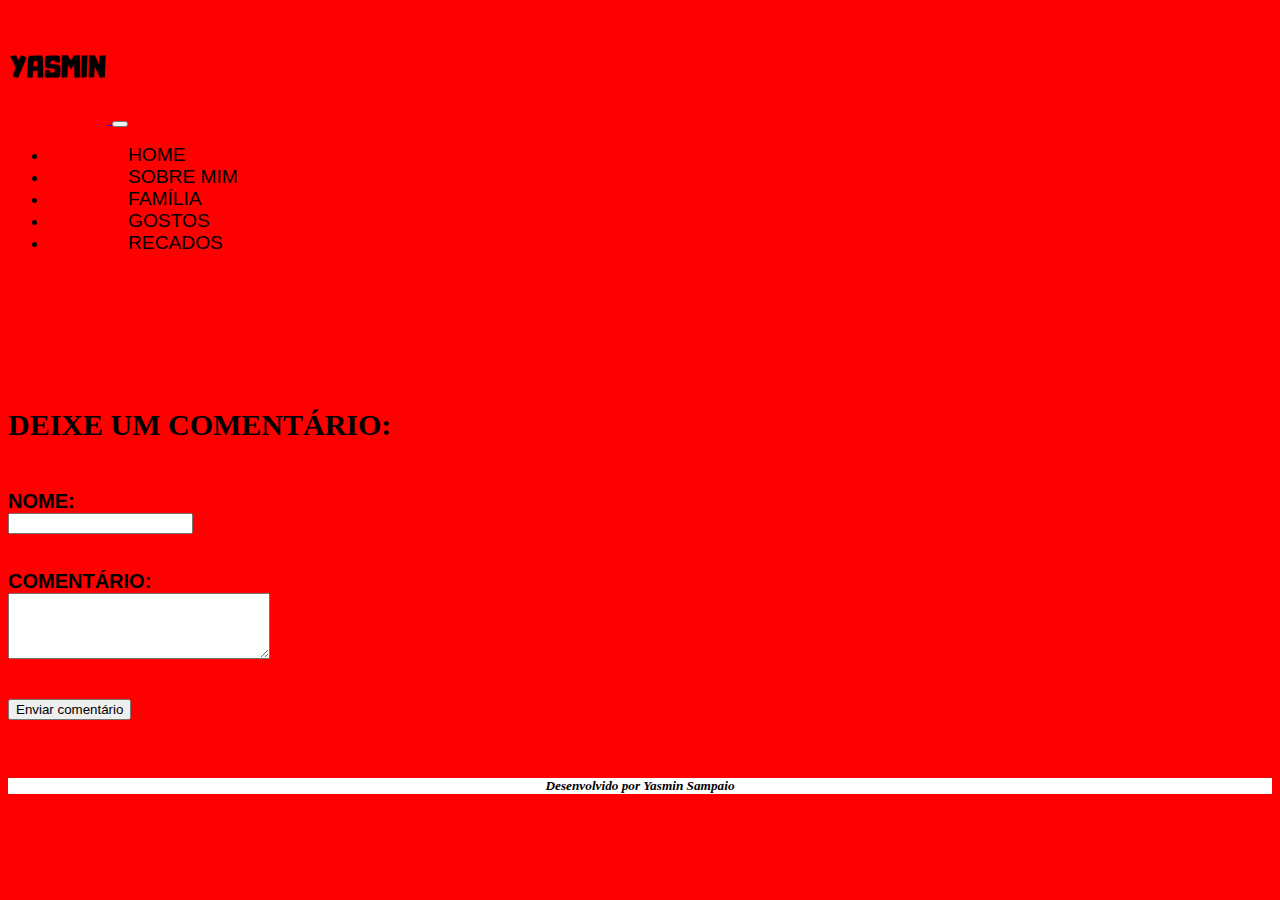
<file: recados-form.html>
<!DOCTYPE html>
<html lang="en">
<head>
    <meta charset="UTF-8">
    <meta http-equiv="X-UA-Compatible" content="IE=edge">
    <meta name="viewport" content="width=device-width, initial-scale=1.0">
    <title>Site Pessoal</title>

    <link href="https://cdn.jsdelivr.net/npm/bootstrap@5.1.3/dist/css/bootstrap.min.css" rel="stylesheet" integrity="sha384-1BmE4kWBq78iYhFldvKuhfTAU6auU8tT94WrHftjDbrCEXSU1oBoqyl2QvZ6jIW3" crossorigin="anonymous">
    <link rel="stylesheet" href="costum4.css">
    <link rel="icon" type="image/png" sizes="32x32" href="imagens/favicon-16x16.png">
</head>
<body>
    <div id="tudo">
        <header>
            <nav class="navbar navbar-expand-md fixed-top navbar-light bg-light">
                <section class="container">
                    <div class="row col-12 p-0">
                        <div class="col-7 col-sm-1">
                            <a class="navbar-brand" href="familia.html">
                                <img src="imagens/logo (2).png" alt="Logotipo Yasmin" width="100" height="100">
                            </a>
                            <button class="navbar-toggler float-end mb-3" type="button" data-toggle="collapse" data-target="#navbarCollapse" aria-controls="navbarCollapse" aria-expanded="false" aria-label="Toggle navigation">
                                <span class="navbar-toggler-icon"></span>
                            </button>
                        </div>
                        <div class="col-1 col-sm-8 collapse flex-row-reverse navbar-collapse" id="navbarCollapse">
                            <ul class="navbar-nav">
                                <li class="nav-item text-right">
                                    <a class="nav-link" href="index.html">Home</a>
                                </li>
                                <li class="nav-item">
                                    <a class="nav-link" href="sobremim.html">Sobre mim</a>
                                </li>                  
                                <li class="nav-item">
                                    <a class="nav-link" href="familia.html">Família</a>
                                </li>                  
                                <li class="nav-item">
                                    <a class="nav-link" href="gostos.html">Gostos</a>
                                </li>   
                                <li class="nav-item">
                                    <a class="nav-link" href="recados-form.html">Recados</a>
                                </li>                 
                            </ul> 
                        </div>
                    </div>            
                </section>
            </nav>        
        </header>
        <br>
        <br>
        <br>
        <br>
        <br>
        <br>
    <main> 
        <section id="principal">
            <div class="container">
                <h3>Deixe um comentário:</h3>	
                <form class="form-horizontal" action="recados-gravar.php" method="POST">
                <div class="form-group col-md-6">
                <br>
              
                    <label for="txtnome" class="col-md-2 control-label">Nome:</label>
                    <div class="col-md-12">
                        <input type="text" class="form-control" name="txtnome">
                    </div> 
                </div>
                <br>
                <br>

                <div class="form-group col-md-6">
                    <label for="txtrecado" class="col-md-3 control-label">Comentário:</label>
                    <div class="col-md-12">
                        <textarea name="txtrecado" class="form-control" cols="30" rows="4"></textarea>
                    </div> 
                </div>
                <br>
                <br>
                <div class="form-group col-md-6">
                    <label for="groupButton"></label>
                    <div class="col-md-3">
                        <input type="submit" class="btn btn-warning" value="Enviar comentário">
                    </div>
                </div>
                </form>
                
            </div>
        </section>        
    </main>
<br>
<br>

    <footer>
        
        <h5><em>Desenvolvido por Yasmin Sampaio</em></p>
       
    </footer>
    <!-- JavaScript (Opcional) -->
    <!-- jQuery primeiro, depois Popper.js, depois Bootstrap JS -->
    <script src="https://code.jquery.com/jquery-3.3.1.slim.min.js" integrity="sha384-q8i/X+965DzO0rT7abK41JStQIAqVgRVzpbzo5smXKp4YfRvH+8abtTE1Pi6jizo" crossorigin="anonymous"></script>
    <script src="https://cdnjs.cloudflare.com/ajax/libs/popper.js/1.14.3/umd/popper.min.js" integrity="sha384-ZMP7rVo3mIykV+2+9J3UJ46jBk0WLaUAdn689aCwoqbBJiSnjAK/l8WvCWPIPm49" crossorigin="anonymous"></script>
    <script src="https://stackpath.bootstrapcdn.com/bootstrap/4.1.3/js/bootstrap.min.js" integrity="sha384-ChfqqxuZUCnJSK3+MXmPNIyE6ZbWh2IMqE241rYiqJxyMiZ6OW/JmZQ5stwEULTy" crossorigin="anonymous"></script>
    </body>
    </html>
</file>
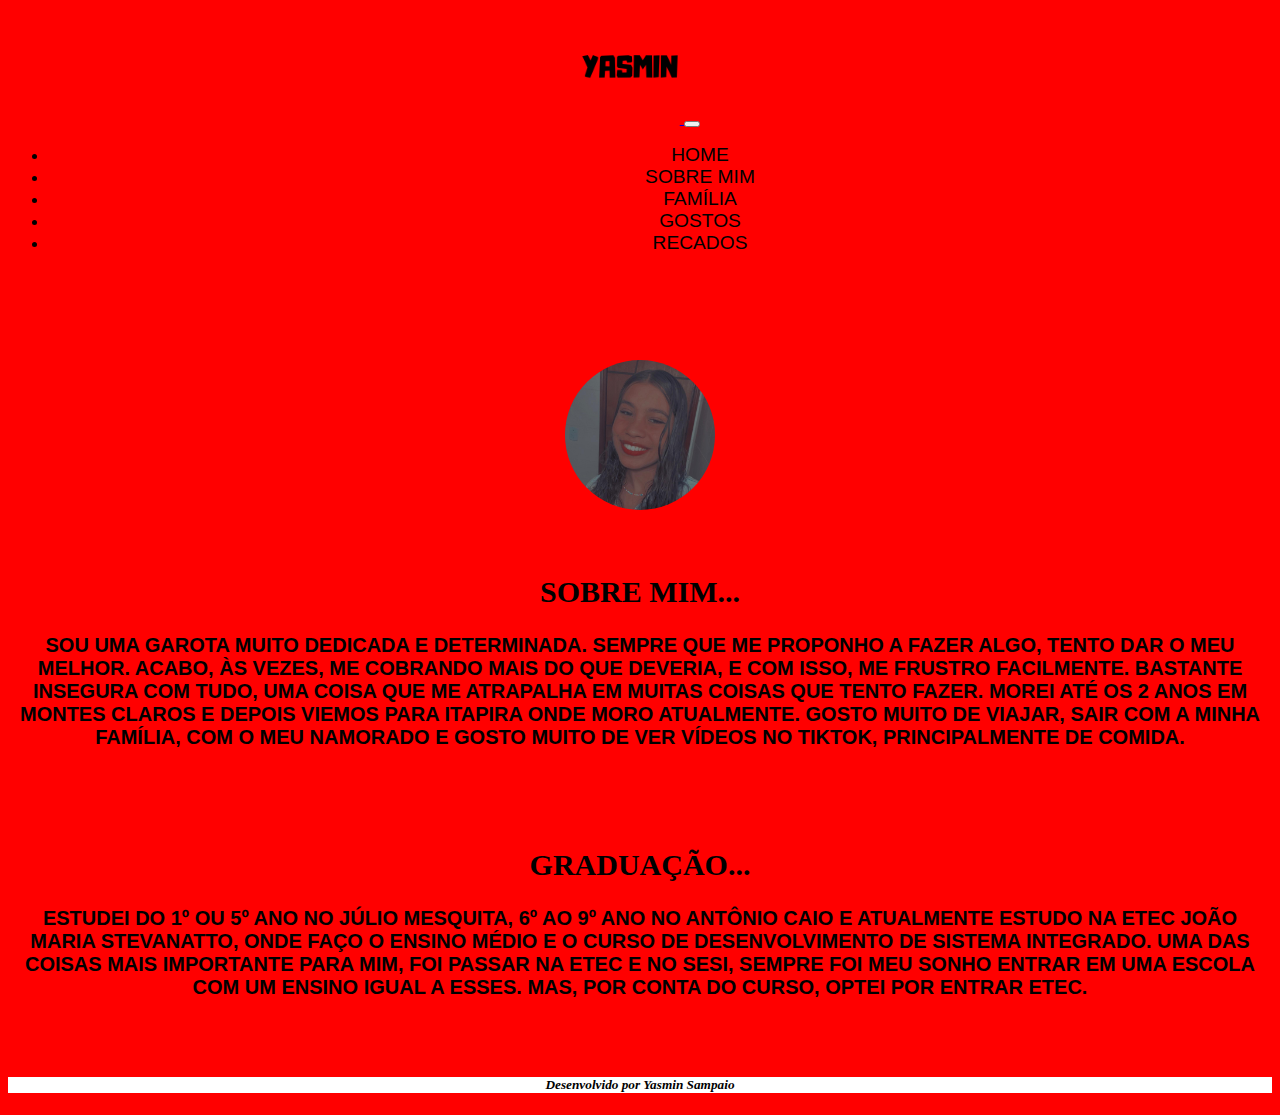
<file: sobremim.html>
<!DOCTYPE html>
<html lang="en">
<head>
    <meta charset="UTF-8">
    <meta http-equiv="X-UA-Compatible" content="IE=edge">
    <meta name="viewport" content="width=device-width, initial-scale=1.0">
    <title>Site Pessoal</title>

    <link href="https://cdn.jsdelivr.net/npm/bootstrap@5.1.3/dist/css/bootstrap.min.css" rel="stylesheet" integrity="sha384-1BmE4kWBq78iYhFldvKuhfTAU6auU8tT94WrHftjDbrCEXSU1oBoqyl2QvZ6jIW3" crossorigin="anonymous">
    <link rel="stylesheet" href="costum2.css">
    <link rel="icon" type="image/png" sizes="32x32" href="imagens/favicon-16x16.png">
</head>
<body>
    <div id="tudo">
        <header>
            <nav class="navbar navbar-expand-md fixed-top navbar-light bg-light">
                <section class="container">
                    <div class="row col-12 p-0">
                        <div class="col-7 col-sm-1">
                            <a class="navbar-brand" href="familia.html">
                                <img src="imagens/logo (2).png" alt="Logotipo Yasmin" width="100" height="100">
                            </a>
                            <button class="navbar-toggler float-end mb-3" type="button" data-toggle="collapse" data-target="#navbarCollapse" aria-controls="navbarCollapse" aria-expanded="false" aria-label="Toggle navigation">
                                <span class="navbar-toggler-icon"></span>
                            </button>
                        </div>
                        <div class="col-1 col-sm-8 collapse flex-row-reverse navbar-collapse" id="navbarCollapse">
                            <ul class="navbar-nav">
                                <li class="nav-item text-right">
                                    <a class="nav-link" href="index.html">Home</a>
                                </li>
                                <li class="nav-item">
                                    <a class="nav-link" href="sobremim.html">Sobre mim</a>
                                </li>                  
                                <li class="nav-item">
                                    <a class="nav-link" href="familia.html">Família</a>
                                </li>                  
                                <li class="nav-item">
                                    <a class="nav-link" href="gostos.html">Gostos</a>
                                </li>   
                                <li class="nav-item">
                                    <a class="nav-link" href="recados-form.html">Recados</a>
                                </li>                 
                            </ul> 
                        </div>
                    </div>            
                </section>
            </nav>        
        </header>
<br>
<br>
<br>
<br>
<main>
    
    <section id="tudo" class="row justify-content-center">    
        <div class="cols col "> 
            <br>
    <img id="foto" src="imagens/eu.jpeg" alt="Eu" width="150" height="150">
        </div>

        <div id="sobremim" class="row justify-content-center">                  
            <div class="col-md-8"> 
            <br>
            <br>
           
    <h2>SOBRE MIM... </h2>
  <h3>Sou uma garota muito dedicada e determinada. Sempre que me proponho a fazer algo,
   tento dar o meu melhor. Acabo, às vezes, me cobrando mais do que deveria, e com isso,
    me frustro facilmente. Bastante insegura com tudo, uma coisa que me atrapalha em 
    muitas coisas que tento fazer.  
  Morei até os 2 anos em Montes Claros e depois viemos para Itapira onde moro atualmente.
   Gosto muito de viajar, sair com a minha família, com o meu namorado e gosto muito de
    ver vídeos no TikTok, principalmente de comida. </h3>
<br>
<br>
<br>
<h2>Graduação... </h2>
<h3>Estudei do 1º ou 5º ano no Júlio Mesquita, 6º ao 9º ano no Antônio Caio e atualmente estudo
 na Etec João Maria Stevanatto, onde faço o ensino médio e o curso de desenvolvimento de 
 sistema integrado. Uma das coisas mais importante para mim, foi passar na Etec e no Sesi, 
 sempre foi meu sonho entrar em uma escola com um ensino igual a esses. Mas, por conta do 
 curso, optei por entrar Etec. </h3>
        </div>
    </div>
    </section>
</div>
</main>
<br>
<br>
<footer>
        
    <h5><em>Desenvolvido por Yasmin Sampaio</em></p>
   
</footer>
<!-- JavaScript (Opcional) -->
<!-- jQuery primeiro, depois Popper.js, depois Bootstrap JS -->
<script src="https://code.jquery.com/jquery-3.3.1.slim.min.js" integrity="sha384-q8i/X+965DzO0rT7abK41JStQIAqVgRVzpbzo5smXKp4YfRvH+8abtTE1Pi6jizo" crossorigin="anonymous"></script>
<script src="https://cdnjs.cloudflare.com/ajax/libs/popper.js/1.14.3/umd/popper.min.js" integrity="sha384-ZMP7rVo3mIykV+2+9J3UJ46jBk0WLaUAdn689aCwoqbBJiSnjAK/l8WvCWPIPm49" crossorigin="anonymous"></script>
<script src="https://stackpath.bootstrapcdn.com/bootstrap/4.1.3/js/bootstrap.min.js" integrity="sha384-ChfqqxuZUCnJSK3+MXmPNIyE6ZbWh2IMqE241rYiqJxyMiZ6OW/JmZQ5stwEULTy" crossorigin="anonymous"></script>
</body>
</html>
</file>
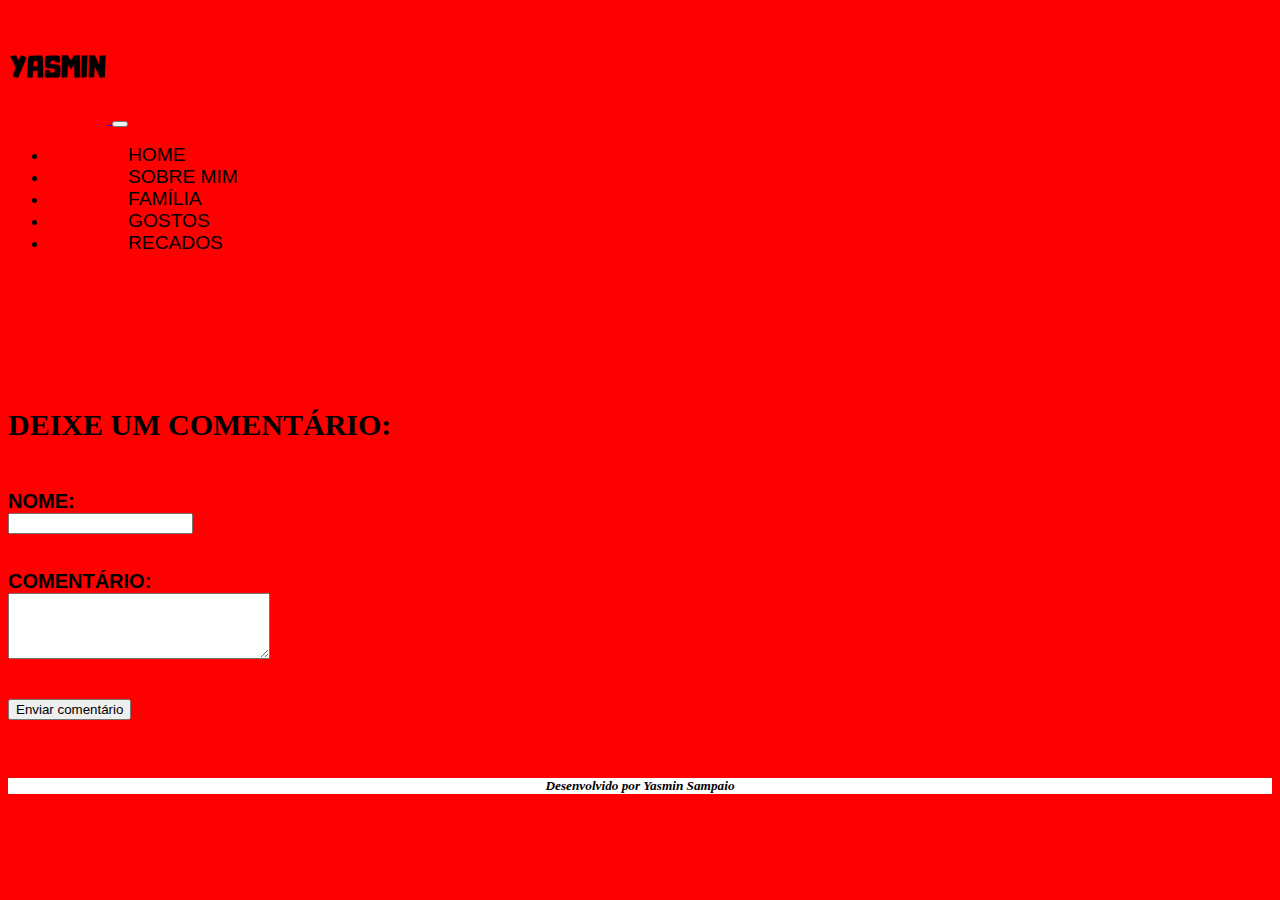
<file: siteCertodeVerdade-main (1)/recados-form.html>
<!DOCTYPE html>
<html lang="en">
<head>
    <meta charset="UTF-8">
    <meta http-equiv="X-UA-Compatible" content="IE=edge">
    <meta name="viewport" content="width=device-width, initial-scale=1.0">
    <title>Site Pessoal</title>

    <link href="https://cdn.jsdelivr.net/npm/bootstrap@5.1.3/dist/css/bootstrap.min.css" rel="stylesheet" integrity="sha384-1BmE4kWBq78iYhFldvKuhfTAU6auU8tT94WrHftjDbrCEXSU1oBoqyl2QvZ6jIW3" crossorigin="anonymous">
    <link rel="stylesheet" href="costum4.css">
    <link rel="icon" type="image/png" sizes="32x32" href="imagens/favicon-16x16.png">
</head>
<body>
    <div id="tudo">
        <header>
            <nav class="navbar navbar-expand-md fixed-top navbar-light bg-light">
                <section class="container">
                    <div class="row col-12 p-0">
                        <div class="col-7 col-sm-1">
                            <a class="navbar-brand" href="familia.html">
                                <img src="imagens/logo (2).png" alt="Logotipo Yasmin" width="100" height="100">
                            </a>
                            <button class="navbar-toggler float-end mb-3" type="button" data-toggle="collapse" data-target="#navbarCollapse" aria-controls="navbarCollapse" aria-expanded="false" aria-label="Toggle navigation">
                                <span class="navbar-toggler-icon"></span>
                            </button>
                        </div>
                        <div class="col-1 col-sm-8 collapse flex-row-reverse navbar-collapse" id="navbarCollapse">
                            <ul class="navbar-nav">
                                <li class="nav-item text-right">
                                    <a class="nav-link" href="index.html">Home</a>
                                </li>
                                <li class="nav-item">
                                    <a class="nav-link" href="sobremim.html">Sobre mim</a>
                                </li>                  
                                <li class="nav-item">
                                    <a class="nav-link" href="familia.html">Família</a>
                                </li>                  
                                <li class="nav-item">
                                    <a class="nav-link" href="gostos.html">Gostos</a>
                                </li>   
                                <li class="nav-item">
                                    <a class="nav-link" href="recados.html">Recados</a>
                                </li>                 
                            </ul> 
                        </div>
                    </div>            
                </section>
            </nav>        
        </header>
        <br>
        <br>
        <br>
        <br>
        <br>
        <br>
    <main> 
        <section id="principal">
            <div class="container">
                <h3>Deixe um comentário:</h3>	
                <form class="form-horizontal" action="recados-gravar.php" method="POST">
                <div class="form-group col-md-6">
                <br>
              
                    <label for="txtnome" class="col-md-2 control-label">Nome:</label>
                    <div class="col-md-12">
                        <input type="text" class="form-control" name="txtnome">
                    </div> 
                </div>
                <br>
                <br>

                <div class="form-group col-md-6">
                    <label for="txtrecado" class="col-md-3 control-label">Comentário:</label>
                    <div class="col-md-12">
                        <textarea name="txtrecado" class="form-control" cols="30" rows="4"></textarea>
                    </div> 
                </div>
                <br>
                <br>
                <div class="form-group col-md-6">
                    <label for="groupButton"></label>
                    <div class="col-md-3">
                        <input type="submit" class="btn btn-warning" value="Enviar comentário">
                    </div>
                </div>
                </form>
                
            </div>
        </section>        
    </main>
<br>
<br>

    <footer>
        
        <h5><em>Desenvolvido por Yasmin Sampaio</em></p>
       
    </footer>
    <!-- JavaScript (Opcional) -->
    <!-- jQuery primeiro, depois Popper.js, depois Bootstrap JS -->
    <script src="https://code.jquery.com/jquery-3.3.1.slim.min.js" integrity="sha384-q8i/X+965DzO0rT7abK41JStQIAqVgRVzpbzo5smXKp4YfRvH+8abtTE1Pi6jizo" crossorigin="anonymous"></script>
    <script src="https://cdnjs.cloudflare.com/ajax/libs/popper.js/1.14.3/umd/popper.min.js" integrity="sha384-ZMP7rVo3mIykV+2+9J3UJ46jBk0WLaUAdn689aCwoqbBJiSnjAK/l8WvCWPIPm49" crossorigin="anonymous"></script>
    <script src="https://stackpath.bootstrapcdn.com/bootstrap/4.1.3/js/bootstrap.min.js" integrity="sha384-ChfqqxuZUCnJSK3+MXmPNIyE6ZbWh2IMqE241rYiqJxyMiZ6OW/JmZQ5stwEULTy" crossorigin="anonymous"></script>
    </body>
    </html>
</file>
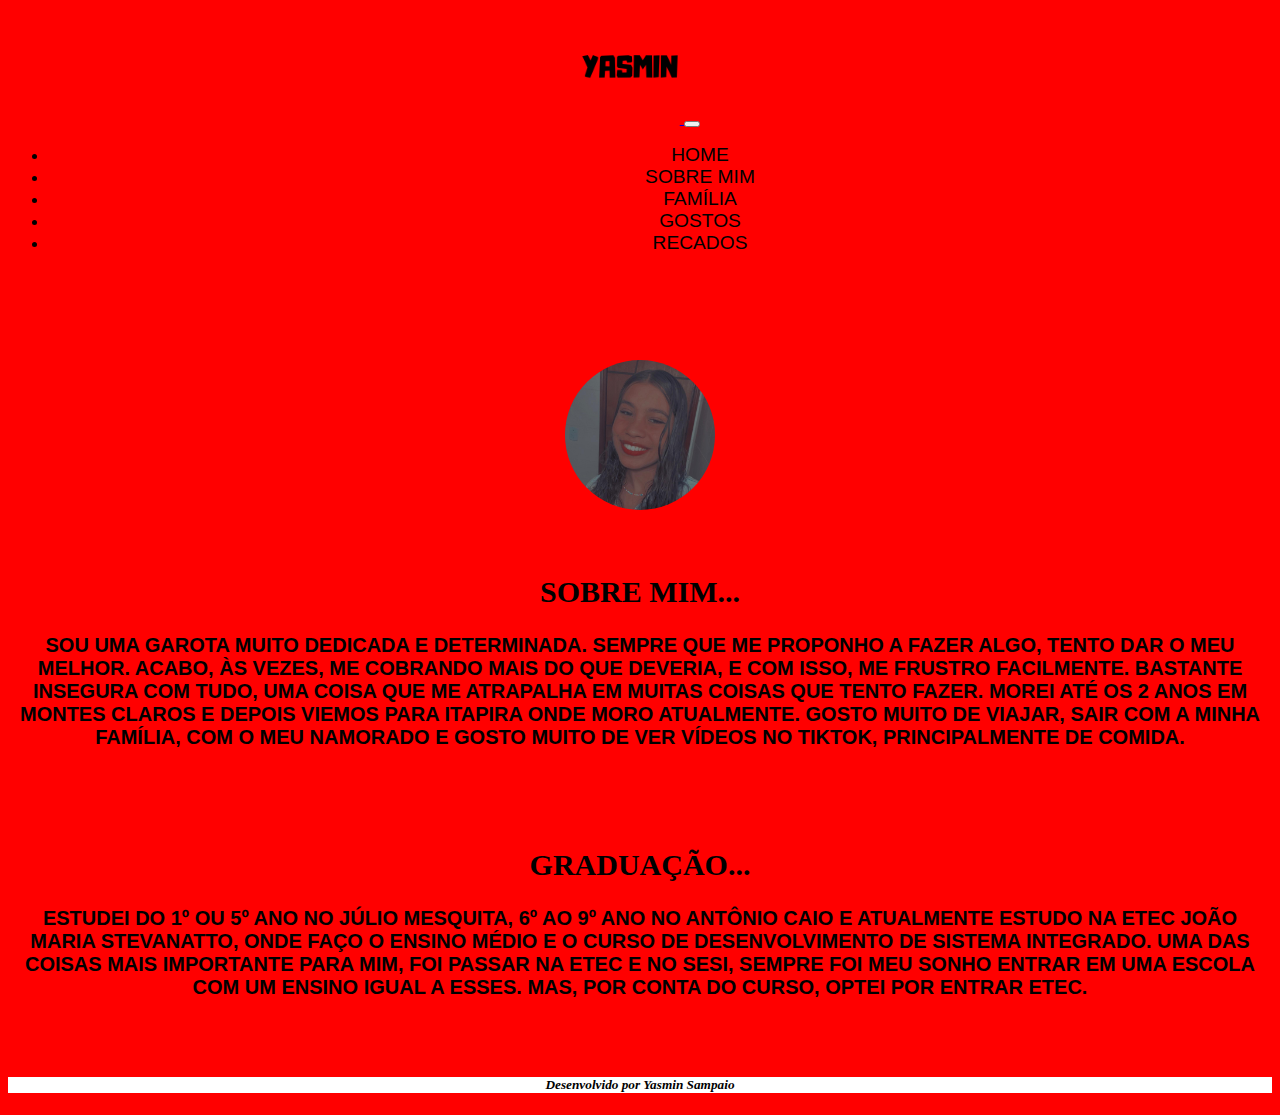
<file: siteCertodeVerdade-main (1)/sobremim.html>
<!DOCTYPE html>
<html lang="en">
<head>
    <meta charset="UTF-8">
    <meta http-equiv="X-UA-Compatible" content="IE=edge">
    <meta name="viewport" content="width=device-width, initial-scale=1.0">
    <title>Site Pessoal</title>

    <link href="https://cdn.jsdelivr.net/npm/bootstrap@5.1.3/dist/css/bootstrap.min.css" rel="stylesheet" integrity="sha384-1BmE4kWBq78iYhFldvKuhfTAU6auU8tT94WrHftjDbrCEXSU1oBoqyl2QvZ6jIW3" crossorigin="anonymous">
    <link rel="stylesheet" href="costum2.css">
    <link rel="icon" type="image/png" sizes="32x32" href="imagens/favicon-16x16.png">
</head>
<body>
    <div id="tudo">
        <header>
            <nav class="navbar navbar-expand-md fixed-top navbar-light bg-light">
                <section class="container">
                    <div class="row col-12 p-0">
                        <div class="col-7 col-sm-1">
                            <a class="navbar-brand" href="familia.html">
                                <img src="imagens/logo (2).png" alt="Logotipo Yasmin" width="100" height="100">
                            </a>
                            <button class="navbar-toggler float-end mb-3" type="button" data-toggle="collapse" data-target="#navbarCollapse" aria-controls="navbarCollapse" aria-expanded="false" aria-label="Toggle navigation">
                                <span class="navbar-toggler-icon"></span>
                            </button>
                        </div>
                        <div class="col-1 col-sm-8 collapse flex-row-reverse navbar-collapse" id="navbarCollapse">
                            <ul class="navbar-nav">
                                <li class="nav-item text-right">
                                    <a class="nav-link" href="index.html">Home</a>
                                </li>
                                <li class="nav-item">
                                    <a class="nav-link" href="sobremim.html">Sobre mim</a>
                                </li>                  
                                <li class="nav-item">
                                    <a class="nav-link" href="familia.html">Família</a>
                                </li>                  
                                <li class="nav-item">
                                    <a class="nav-link" href="gostos.html">Gostos</a>
                                </li>   
                                <li class="nav-item">
                                    <a class="nav-link" href="recados.html">Recados</a>
                                </li>                 
                            </ul> 
                        </div>
                    </div>            
                </section>
            </nav>        
        </header>
<br>
<br>
<br>
<br>
<main>
    
    <section id="tudo" class="row justify-content-center">    
        <div class="cols col "> 
            <br>
    <img id="foto" src="imagens/eu.jpeg" alt="Eu" width="150" height="150">
        </div>

    <div id="sobremim" class="row col-11 p-11">
        <div class=""col-10 col-sm-10 >
            <br>
            <br>
           
    <h2>SOBRE MIM... </h2>
  <h3>Sou uma garota muito dedicada e determinada. Sempre que me proponho a fazer algo,
   tento dar o meu melhor. Acabo, às vezes, me cobrando mais do que deveria, e com isso,
    me frustro facilmente. Bastante insegura com tudo, uma coisa que me atrapalha em 
    muitas coisas que tento fazer.  
  Morei até os 2 anos em Montes Claros e depois viemos para Itapira onde moro atualmente.
   Gosto muito de viajar, sair com a minha família, com o meu namorado e gosto muito de
    ver vídeos no TikTok, principalmente de comida. </h3>
<br>
<br>
<br>
<h2>Graduação... </h2>
<h3>Estudei do 1º ou 5º ano no Júlio Mesquita, 6º ao 9º ano no Antônio Caio e atualmente estudo
 na Etec João Maria Stevanatto, onde faço o ensino médio e o curso de desenvolvimento de 
 sistema integrado. Uma das coisas mais importante para mim, foi passar na Etec e no Sesi, 
 sempre foi meu sonho entrar em uma escola com um ensino igual a esses. Mas, por conta do 
 curso, optei por entrar Etec. </h3>
        </div>
    </div>
    </section>
</div>
</main>
<br>
<br>
<footer>
        
    <h5><em>Desenvolvido por Yasmin Sampaio</em></p>
   
</footer>
<!-- JavaScript (Opcional) -->
<!-- jQuery primeiro, depois Popper.js, depois Bootstrap JS -->
<script src="https://code.jquery.com/jquery-3.3.1.slim.min.js" integrity="sha384-q8i/X+965DzO0rT7abK41JStQIAqVgRVzpbzo5smXKp4YfRvH+8abtTE1Pi6jizo" crossorigin="anonymous"></script>
<script src="https://cdnjs.cloudflare.com/ajax/libs/popper.js/1.14.3/umd/popper.min.js" integrity="sha384-ZMP7rVo3mIykV+2+9J3UJ46jBk0WLaUAdn689aCwoqbBJiSnjAK/l8WvCWPIPm49" crossorigin="anonymous"></script>
<script src="https://stackpath.bootstrapcdn.com/bootstrap/4.1.3/js/bootstrap.min.js" integrity="sha384-ChfqqxuZUCnJSK3+MXmPNIyE6ZbWh2IMqE241rYiqJxyMiZ6OW/JmZQ5stwEULTy" crossorigin="anonymous"></script>
</body>
</html>
</file>
<file: costum.css>
body {
    padding-top: 1rem;
    font-family: 'Open Sans', sans-serif;
    background-color: 		red ;
}
nav ul li a {
    color: black!important;
    font-size: 1.2rem;
    text-align: right;
    text-transform: uppercase;
	text-decoration: none;
}
nav ul li a:hover {
    text-shadow: 1px 1px 5px #CCC;
}
.nav-link{
    padding-left: 5rem!important;
}
#perfil{
    text-align: center;
    max-width:100%;
   
    
}
#destaques{
    background-color: white!important;
}


.cols {
    text-align: center!important;
}
h1{ 
    font-family: 'Kaushan Script';
    font-size: 30px;
    text-align: center    ;

    
}
h2{
    font-family: Arial, Helvetica, sans-serif;
    font-size: 20px;
    text-align: center!important;
    text-transform: uppercase; 
    font-weight: bold;
    
}
h3{
    font-family: agency fb;
    font-size: 25px;
    text-transform: uppercase;
}
h5{
        font-family: Arial, Helvetica, sans-serif;
        font-size: 20Px;
        text-transform: uppercase;
        text-align: center!important;
        font-weight: bold;
}
p{
    font-family: 'Kaushan Script';
    font-size: 25px;
    
}
.nav-link{
    padding-left: 5rem!important;
}

#fotoYasmin{
        border-radius: 50%;
}

#redes{
    text-align: center;
    

}

footer{
    font-family:  'Kaushan Script';
    text-align: center;
    font-weight: bold;

}
</file>
<file: costum1.css>
body {
    padding-top: 1rem;
    font-family: 'Open Sans', sans-serif;
    background-color: 		red ;
}
nav ul li a {
    color: black!important;
    font-size: 1.2rem;
    text-align: right;
    text-transform: uppercase;
	text-decoration: none;
}
nav ul li a:hover {
    text-shadow: 1px 1px 5px #CCC;
}
.nav-link{
    padding-left: 5rem!important;
}
#tudinho{
    text-align: center;
    max-width:100%;
    font-weight: bold;
    
    
}




.cols {
    text-align: center!important;
}
h1{ 
    font-family: Arial, Helvetica, sans-serif;
    font-size: 30px;
    text-align: center    ;
    font-weight: bold;
    
}
h2{
    font-family: Arial, Helvetica, sans-serif;
    font-size: 20px;
    text-align: center!important;
    text-transform: uppercase; 
    font-weight: bold;
    
}
img{

}
h3{
    font-family: Arial, Helvetica, sans-serif;
    font-size: 20px;
    text-transform: uppercase;
    font-weight: bold;
}
p{
    font-family: Arial, Helvetica, sans-serif;
    font-size: 20Px;
    text-transform: uppercase;
    text-align: center!important;
    font-weight: bold;
}
h4{
    font-family: Arial, Helvetica, sans-serif;
    font-size: 25px;
    font-weight: bold;
}
.nav-link{
    padding-left: 10rem!important;
}
h5{
    font-size: 15px!important;
}

footer{
    font-family:  'Kaushan Script';
    text-align: center;
    font-weight: bold;
   
}
</file>
<file: costum3.css>
body {
    padding-top: 1rem;
    font-family: 'Open Sans', sans-serif;
    background-color: 		red ;
}
nav ul li a {
    color: black!important;
    font-size: 1.2rem;
    text-align: right;
    text-transform: uppercase;
	text-decoration: none;
}
nav ul li a:hover {
    text-shadow: 1px 1px 5px #CCC;
}
.nav-link{
    padding-left: 5rem!important;
}
h1{ 
    font-family: 'Kaushan Script';
    font-size: 30px;
    text-transform: uppercase; 
    font-weight: bold;
    
}
h2{
    font-family: Arial, Helvetica, sans-serif;
    font-size: 20px;
    text-align: center!important;
    text-transform: uppercase; 
    font-weight: bold;
    
}
footer{
    font-family:  'Kaushan Script';
    text-align: center;
    font-weight: bold;
    background-color: white;
   
}
</file>
<file: costum4.css>
body {
    padding-top: 1rem;
    font-family: 'Open Sans', sans-serif;
    background-color: 		red ;
}
nav ul li a {
    color: black!important;
    font-size: 1.2rem;
    text-align: right;
    text-transform: uppercase;
	text-decoration: none;
}
nav ul li a:hover {
    text-shadow: 1px 1px 5px #CCC;
}
.nav-link{
    padding-left: 5rem!important;
}
label{
    font-family: Arial, Helvetica, sans-serif;
    font-size: 20px;
    text-align: center!important;
    text-transform: uppercase; 
    font-weight: bold;
    
}
h3{ 
    font-family: 'Kaushan Script';
    font-size: 30px;
    text-transform: uppercase; 
    font-weight: bold;
    
}
footer{
    font-family:  'Kaushan Script';
    text-align: center;
    font-weight: bold;
    background-color: white;
   
}
</file>
<file: costum2.css>
body {
    padding-top: 1rem;
    font-family: 'Open Sans', sans-serif;
    background-color: 		red ;
}
nav ul li a {
    color: black!important;
    font-size: 1.2rem;
    text-align: right;
    text-transform: uppercase;
	text-decoration: none;
}
nav ul li a:hover {
    text-shadow: 1px 1px 5px #CCC;
}
.nav-link{
    padding-left: 5rem!important;
}
#tudo{
    text-align: center;
}
#sobremim{
    text-align: center;
    max-width:100%;
    
}
#foto{
    border-radius: 50%;
    
}
h2{ 
    font-family: 'Kaushan Script';
    font-size: 30px;
    text-align: center    ;
    text-transform: uppercase; 
    font-weight: bold;
    
}
h3{
    font-family: Arial, Helvetica, sans-serif;
    font-size: 20px;
    text-align: center!important;
    text-transform: uppercase; 
    font-weight: bold;
    
}

footer{
    font-family:  'Kaushan Script';
    text-align: center;
    font-weight: bold;
    background-color: white;
   
}
</file>
<file: siteCertodeVerdade-main (1)/costum4.css>
body {
    padding-top: 1rem;
    font-family: 'Open Sans', sans-serif;
    background-color: 		red ;
}
nav ul li a {
    color: black!important;
    font-size: 1.2rem;
    text-align: right;
    text-transform: uppercase;
	text-decoration: none;
}
nav ul li a:hover {
    text-shadow: 1px 1px 5px #CCC;
}
.nav-link{
    padding-left: 5rem!important;
}
label{
    font-family: Arial, Helvetica, sans-serif;
    font-size: 20px;
    text-align: center!important;
    text-transform: uppercase; 
    font-weight: bold;
    
}
h3{ 
    font-family: 'Kaushan Script';
    font-size: 30px;
    text-transform: uppercase; 
    font-weight: bold;
    
}
footer{
    font-family:  'Kaushan Script';
    text-align: center;
    font-weight: bold;
    background-color: white;
   
}
</file>
<file: siteCertodeVerdade-main (1)/costum2.css>
body {
    padding-top: 1rem;
    font-family: 'Open Sans', sans-serif;
    background-color: 		red ;
}
nav ul li a {
    color: black!important;
    font-size: 1.2rem;
    text-align: right;
    text-transform: uppercase;
	text-decoration: none;
}
nav ul li a:hover {
    text-shadow: 1px 1px 5px #CCC;
}
.nav-link{
    padding-left: 5rem!important;
}
#tudo{
    text-align: center;
}
#sobremim{
    text-align: center;
    max-width:100%;
    
}
#foto{
    border-radius: 50%;
    
}
h2{ 
    font-family: 'Kaushan Script';
    font-size: 30px;
    text-align: center    ;
    text-transform: uppercase; 
    font-weight: bold;
    
}
h3{
    font-family: Arial, Helvetica, sans-serif;
    font-size: 20px;
    text-align: center!important;
    text-transform: uppercase; 
    font-weight: bold;
    
}

footer{
    font-family:  'Kaushan Script';
    text-align: center;
    font-weight: bold;
    background-color: white;
   
}
</file>
